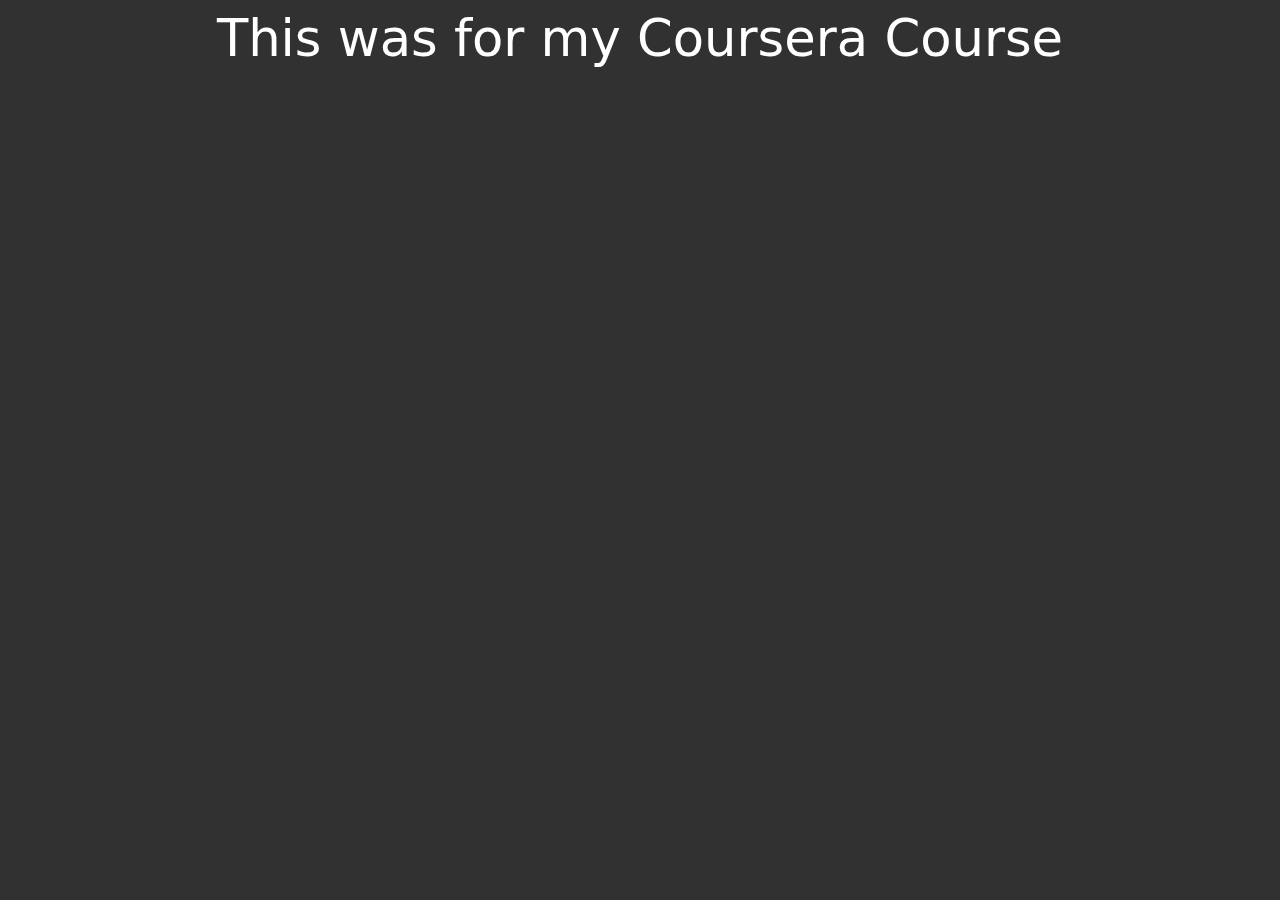
<file: index.html>
<!DOCTYPE html>
<html lang="en" >
<head>
  <meta charset="UTF-8">
  <title>SauceSeeker's site</title>
  <link rel="stylesheet" href="./style.css">

</head>
<body>
<html lang="en">
<head>
    <meta charset="UTF-8">
    <meta http-equiv="X-UA-Compatible" content="IE=edge">
    <meta name="viewport" content="width=device-width, initial-scale=1.0">
    <title>Coursera Course Stuff</title>
</head>
<body>
    This was for my Coursera Course
</body>
</html>
  <script  src="./script.js"></script>
</body>
</html>
</file>
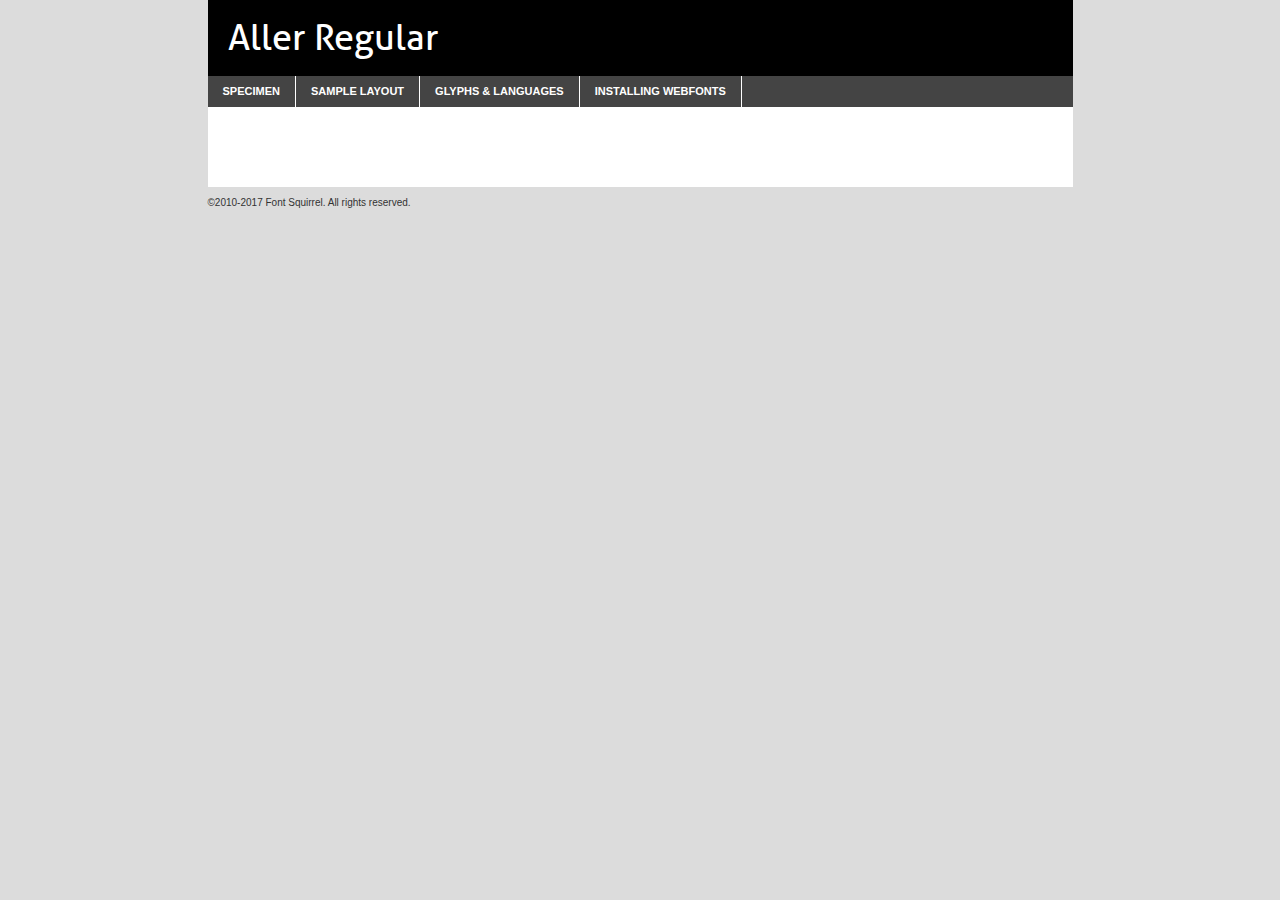
<file: webfontkit-20230609-155712/aller_rg-demo.html>
<!DOCTYPE html PUBLIC "-//W3C//DTD XHTML 1.0 Transitional//EN"
        "http://www.w3.org/TR/xhtml1/DTD/xhtml1-transitional.dtd">

<html xmlns="http://www.w3.org/1999/xhtml" xml:lang="en" lang="en">
<head>
    <meta http-equiv="Content-Type" content="text/html; charset=utf-8"/>
    <script src="http://ajax.googleapis.com/ajax/libs/jquery/1.7.2/jquery.min.js" type="text/javascript" charset="utf-8"></script>
    <script type="text/javascript">
		(function($) {
			$.fn.easyTabs = function(option) {
				var param = jQuery.extend({ fadeSpeed: 'fast', defaultContent: 1, activeClass: 'active' }, option);
				$(this).each(function() {
					var thisId = '#' + this.id;
					if ( param.defaultContent == '' )
					{
						param.defaultContent = 1;
					}
					if ( typeof param.defaultContent == 'number' )
					{
						var defaultTab = $(thisId + ' .tabs li:eq(' + (param.defaultContent - 1) + ') a').attr('href').substr(1);
					}
					else
					{
						var defaultTab = param.defaultContent;
					}
					$(thisId + ' .tabs li a').each(function() {
						var tabToHide = $(this).attr('href').substr(1);
						$('#' + tabToHide).addClass('easytabs-tab-content');
					});
					hideAll();
					changeContent(defaultTab);

					function hideAll() {$(thisId + ' .easytabs-tab-content').hide();}

					function changeContent(tabId)
					{
						hideAll();
						$(thisId + ' .tabs li').removeClass(param.activeClass);
						$(thisId + ' .tabs li a[href=#' + tabId + ']').closest('li').addClass(param.activeClass);
						if ( param.fadeSpeed != 'none' )
						{
							$(thisId + ' #' + tabId).fadeIn(param.fadeSpeed);
						}
						else
						{
							$(thisId + ' #' + tabId).show();
						}
					}

					$(thisId + ' .tabs li').click(function() {
						var tabId = $(this).find('a').attr('href').substr(1);
						changeContent(tabId);
						return false;
					});
				});
			}
		})(jQuery);
    </script>
    <link rel="stylesheet" href="specimen_files/specimen_stylesheet.css" type="text/css" charset="utf-8"/>
    <link rel="stylesheet" href="stylesheet.css" type="text/css" charset="utf-8"/>

    <style type="text/css">
        		body {
			font-family: 'allerregular';
        		}

            </style>

    <title>Aller Regular Specimen</title>


    <script type="text/javascript" charset="utf-8">
		$(document).ready(function() {
			$('#container').easyTabs({ defaultContent: 1 });
		});
    </script>
</head>

<body>
<div id="container">
    <div id="header">
		Aller Regular    </div>
    <ul class="tabs">
        <li><a href="#specimen">Specimen</a></li>
        <li><a href="#layout">Sample Layout</a></li>
		        <li><a href="#glyphs">Glyphs &amp; Languages</a></li>
        <li><a href="#installing">Installing Webfonts</a></li>

    </ul>

    <div id="main_content">


        <div id="specimen">

            <div class="section">
                <div class="grid12 firstcol">
                    <div class="huge">AaBb</div>
                </div>
            </div>

            <div class="section">
                <div class="glyph_range">A&#x200B;B&#x200b;C&#x200b;D&#x200b;E&#x200b;F&#x200b;G&#x200b;H&#x200b;I&#x200b;J&#x200b;K&#x200b;L&#x200b;M&#x200b;N&#x200b;O&#x200b;P&#x200b;Q&#x200b;R&#x200b;S&#x200b;T&#x200b;U&#x200b;V&#x200b;W&#x200b;X&#x200b;Y&#x200b;Z&#x200b;a&#x200b;b&#x200b;c&#x200b;d&#x200b;e&#x200b;f&#x200b;g&#x200b;h&#x200b;i&#x200b;j&#x200b;k&#x200b;l&#x200b;m&#x200b;n&#x200b;o&#x200b;p&#x200b;q&#x200b;r&#x200b;s&#x200b;t&#x200b;u&#x200b;v&#x200b;w&#x200b;x&#x200b;y&#x200b;z&#x200b;1&#x200b;2&#x200b;3&#x200b;4&#x200b;5&#x200b;6&#x200b;7&#x200b;8&#x200b;9&#x200b;0&#x200b;&amp;&#x200b;.&#x200b;,&#x200b;?&#x200b;!&#x200b;&#64;&#x200b;(&#x200b;)&#x200b;#&#x200b;$&#x200b;%&#x200b;*&#x200b;+&#x200b;-&#x200b;=&#x200b;:&#x200b;;</div>
            </div>
            <div class="section">
                <div class="grid12 firstcol">
                    <table class="sample_table">
                        <tr>
                            <td>10</td>
                            <td class="size10">abcdefghijklmnopqrstuvwxyzABCDEFGHIJKLMNOPQRSTUVWXYZ0123456789abcdefghijklmnopqrstuvwxyzABCDEFGHIJKLMNOPQRSTUVWXYZ0123456789abcdefghijklmnopqrstuvwxyzABCDEFGHIJKLMNOPQRSTUVWXYZ</td>
                        </tr>
                        <tr>
                            <td>11</td>
                            <td class="size11">abcdefghijklmnopqrstuvwxyzABCDEFGHIJKLMNOPQRSTUVWXYZ0123456789abcdefghijklmnopqrstuvwxyzABCDEFGHIJKLMNOPQRSTUVWXYZ0123456789abcdefghijklmnopqrstuvwxyzABCDEFGHIJKLMNOPQRSTUVWXYZ</td>
                        </tr>
                        <tr>
                            <td>12</td>
                            <td class="size12">abcdefghijklmnopqrstuvwxyzABCDEFGHIJKLMNOPQRSTUVWXYZ0123456789abcdefghijklmnopqrstuvwxyzABCDEFGHIJKLMNOPQRSTUVWXYZ0123456789abcdefghijklmnopqrstuvwxyzABCDEFGHIJKLMNOPQRSTUVWXYZ</td>
                        </tr>
                        <tr>
                            <td>13</td>
                            <td class="size13">abcdefghijklmnopqrstuvwxyzABCDEFGHIJKLMNOPQRSTUVWXYZ0123456789abcdefghijklmnopqrstuvwxyzABCDEFGHIJKLMNOPQRSTUVWXYZ0123456789abcdefghijklmnopqrstuvwxyzABCDEFGHIJKLMNOPQRSTUVWXYZ</td>
                        </tr>
                        <tr>
                            <td>14</td>
                            <td class="size14">abcdefghijklmnopqrstuvwxyzABCDEFGHIJKLMNOPQRSTUVWXYZ0123456789abcdefghijklmnopqrstuvwxyzABCDEFGHIJKLMNOPQRSTUVWXYZ0123456789abcdefghijklmnopqrstuvwxyzABCDEFGHIJKLMNOPQRSTUVWXYZ</td>
                        </tr>
                        <tr>
                            <td>16</td>
                            <td class="size16">abcdefghijklmnopqrstuvwxyzABCDEFGHIJKLMNOPQRSTUVWXYZ0123456789abcdefghijklmnopqrstuvwxyzABCDEFGHIJKLMNOPQRSTUVWXYZ</td>
                        </tr>
                        <tr>
                            <td>18</td>
                            <td class="size18">abcdefghijklmnopqrstuvwxyzABCDEFGHIJKLMNOPQRSTUVWXYZ0123456789abcdefghijklmnopqrstuvwxyzABCDEFGHIJKLMNOPQRSTUVWXYZ</td>
                        </tr>
                        <tr>
                            <td>20</td>
                            <td class="size20">abcdefghijklmnopqrstuvwxyzABCDEFGHIJKLMNOPQRSTUVWXYZ0123456789abcdefghijklmnopqrstuvwxyzABCDEFGHIJKLMNOPQRSTUVWXYZ</td>
                        </tr>
                        <tr>
                            <td>24</td>
                            <td class="size24">abcdefghijklmnopqrstuvwxyzABCDEFGHIJKLMNOPQRSTUVWXYZ0123456789abcdefghijklmnopqrstuvwxyzABCDEFGHIJKLMNOPQRSTUVWXYZ</td>
                        </tr>
                        <tr>
                            <td>30</td>
                            <td class="size30">abcdefghijklmnopqrstuvwxyzABCDEFGHIJKLMNOPQRSTUVWXYZ0123456789abcdefghijklmnopqrstuvwxyzABCDEFGHIJKLMNOPQRSTUVWXYZ</td>
                        </tr>
                        <tr>
                            <td>36</td>
                            <td class="size36">abcdefghijklmnopqrstuvwxyzABCDEFGHIJKLMNOPQRSTUVWXYZ0123456789abcdefghijklmnopqrstuvwxyzABCDEFGHIJKLMNOPQRSTUVWXYZ</td>
                        </tr>
                        <tr>
                            <td>48</td>
                            <td class="size48">abcdefghijklmnopqrstuvwxyzABCDEFGHIJKLMNOPQRSTUVWXYZ0123456789abcdefghijklmnopqrstuvwxyzABCDEFGHIJKLMNOPQRSTUVWXYZ</td>
                        </tr>
                        <tr>
                            <td>60</td>
                            <td class="size60">abcdefghijklmnopqrstuvwxyzABCDEFGHIJKLMNOPQRSTUVWXYZ0123456789abcdefghijklmnopqrstuvwxyzABCDEFGHIJKLMNOPQRSTUVWXYZ</td>
                        </tr>
                        <tr>
                            <td>72</td>
                            <td class="size72">abcdefghijklmnopqrstuvwxyzABCDEFGHIJKLMNOPQRSTUVWXYZ0123456789abcdefghijklmnopqrstuvwxyzABCDEFGHIJKLMNOPQRSTUVWXYZ</td>
                        </tr>
                        <tr>
                            <td>90</td>
                            <td class="size90">abcdefghijklmnopqrstuvwxyzABCDEFGHIJKLMNOPQRSTUVWXYZ0123456789abcdefghijklmnopqrstuvwxyzABCDEFGHIJKLMNOPQRSTUVWXYZ</td>
                        </tr>
                    </table>

                </div>

            </div>


            <div class="section" id="bodycomparison">


                <div id="xheight">
                    <div class="fontbody">&#x25FC;&#x25FC;&#x25FC;&#x25FC;&#x25FC;&#x25FC;&#x25FC;&#x25FC;&#x25FC;&#x25FC;&#x25FC;&#x25FC;&#x25FC;&#x25FC;&#x25FC;&#x25FC;&#x25FC;&#x25FC;&#x25FC;&#x25FC;&#x25FC;&#x25FC;&#x25FC;&#x25FC;&#x25FC;&#x25FC;&#x25FC;&#x25FC;&#x25FC;&#x25FC;&#x25FC;&#x25FC;&#x25FC;&#x25FC;&#x25FC;&#x25FC;&#x25FC;&#x25FC;&#x25FC;&#x25FC;&#x25FC;&#x25FC;&#x25FC;&#x25FC;&#x25FC;&#x25FC;&#x25FC;&#x25FC;&#x25FC;&#x25FC;&#x25FC;&#x25FC;&#x25FC;&#x25FC;&#x25FC;&#x25FC;&#x25FC;&#x25FC;&#x25FC;&#x25FC;&#x25FC;&#x25FC;&#x25FC;&#x25FC;&#x25FC;&#x25FC;&#x25FC;&#x25FC;&#x25FC;&#x25FC;&#x25FC;&#x25FC;&#x25FC;&#x25FC;&#x25FC;&#x25FC;&#x25FC;&#x25FC;&#x25FC;&#x25FC;&#x25FC;&#x25FC;&#x25FC;&#x25FC;&#x25FC;&#x25FC;&#x25FC;&#x25FC;&#x25FC;&#x25FC;&#x25FC;&#x25FC;&#x25FC;&#x25FC;&#x25FC;&#x25FC;&#x25FC;&#x25FC;&#x25FC;body</div>
                    <div class="arialbody">body</div>
                    <div class="verdanabody">body</div>
                    <div class="georgiabody">body</div>
                </div>
                <div class="fontbody" style="z-index:1">
                    body<span>Aller Regular</span>
                </div>
                <div class="arialbody" style="z-index:1">
                    body<span>Arial</span>
                </div>
                <div class="verdanabody" style="z-index:1">
                    body<span>Verdana</span>
                </div>
                <div class="georgiabody" style="z-index:1">
                    body<span>Georgia</span>
                </div>


            </div>


            <div class="section psample psample_row1" id="">

                <div class="grid2 firstcol">
                    <p class="size10"><span>10.</span>Aenean lacinia bibendum nulla sed consectetur. Fusce dapibus, tellus ac cursus commodo, tortor mauris condimentum nibh, ut fermentum massa justo sit amet risus. Nullam id dolor id nibh ultricies vehicula ut id elit. Cum sociis natoque penatibus et magnis dis parturient montes, nascetur ridiculus mus. Nulla vitae elit libero, a pharetra augue.</p>

                </div>
                <div class="grid3">
                    <p class="size11"><span>11.</span>Aenean lacinia bibendum nulla sed consectetur. Fusce dapibus, tellus ac cursus commodo, tortor mauris condimentum nibh, ut fermentum massa justo sit amet risus. Nullam id dolor id nibh ultricies vehicula ut id elit. Cum sociis natoque penatibus et magnis dis parturient montes, nascetur ridiculus mus. Nulla vitae elit libero, a pharetra augue.</p>

                </div>
                <div class="grid3">
                    <p class="size12"><span>12.</span>Aenean lacinia bibendum nulla sed consectetur. Fusce dapibus, tellus ac cursus commodo, tortor mauris condimentum nibh, ut fermentum massa justo sit amet risus. Nullam id dolor id nibh ultricies vehicula ut id elit. Cum sociis natoque penatibus et magnis dis parturient montes, nascetur ridiculus mus. Nulla vitae elit libero, a pharetra augue.</p>

                </div>
                <div class="grid4">
                    <p class="size13"><span>13.</span>Aenean lacinia bibendum nulla sed consectetur. Fusce dapibus, tellus ac cursus commodo, tortor mauris condimentum nibh, ut fermentum massa justo sit amet risus. Nullam id dolor id nibh ultricies vehicula ut id elit. Cum sociis natoque penatibus et magnis dis parturient montes, nascetur ridiculus mus. Nulla vitae elit libero, a pharetra augue.</p>

                </div>
                <div class="white_blend"></div>

            </div>
            <div class="section psample psample_row2" id="">
                <div class="grid3 firstcol">
                    <p class="size14"><span>14.</span>Aenean lacinia bibendum nulla sed consectetur. Fusce dapibus, tellus ac cursus commodo, tortor mauris condimentum nibh, ut fermentum massa justo sit amet risus. Nullam id dolor id nibh ultricies vehicula ut id elit. Cum sociis natoque penatibus et magnis dis parturient montes, nascetur ridiculus mus. Nulla vitae elit libero, a pharetra augue.</p>

                </div>
                <div class="grid4">
                    <p class="size16"><span>16.</span>Aenean lacinia bibendum nulla sed consectetur. Fusce dapibus, tellus ac cursus commodo, tortor mauris condimentum nibh, ut fermentum massa justo sit amet risus. Nullam id dolor id nibh ultricies vehicula ut id elit. Cum sociis natoque penatibus et magnis dis parturient montes, nascetur ridiculus mus. Nulla vitae elit libero, a pharetra augue.</p>

                </div>
                <div class="grid5">
                    <p class="size18"><span>18.</span>Aenean lacinia bibendum nulla sed consectetur. Fusce dapibus, tellus ac cursus commodo, tortor mauris condimentum nibh, ut fermentum massa justo sit amet risus. Nullam id dolor id nibh ultricies vehicula ut id elit. Cum sociis natoque penatibus et magnis dis parturient montes, nascetur ridiculus mus. Nulla vitae elit libero, a pharetra augue.</p>

                </div>

                <div class="white_blend"></div>

            </div>

            <div class="section psample psample_row3" id="">
                <div class="grid5 firstcol">
                    <p class="size20"><span>20.</span>Aenean lacinia bibendum nulla sed consectetur. Fusce dapibus, tellus ac cursus commodo, tortor mauris condimentum nibh, ut fermentum massa justo sit amet risus. Nullam id dolor id nibh ultricies vehicula ut id elit. Cum sociis natoque penatibus et magnis dis parturient montes, nascetur ridiculus mus. Nulla vitae elit libero, a pharetra augue.</p>
                </div>
                <div class="grid7">
                    <p class="size24"><span>24.</span>Aenean lacinia bibendum nulla sed consectetur. Fusce dapibus, tellus ac cursus commodo, tortor mauris condimentum nibh, ut fermentum massa justo sit amet risus. Nullam id dolor id nibh ultricies vehicula ut id elit. Cum sociis natoque penatibus et magnis dis parturient montes, nascetur ridiculus mus. Nulla vitae elit libero, a pharetra augue.</p>
                </div>

                <div class="white_blend"></div>

            </div>

            <div class="section psample psample_row4" id="">
                <div class="grid12 firstcol">
                    <p class="size30"><span>30.</span>Aenean lacinia bibendum nulla sed consectetur. Fusce dapibus, tellus ac cursus commodo, tortor mauris condimentum nibh, ut fermentum massa justo sit amet risus. Nullam id dolor id nibh ultricies vehicula ut id elit. Cum sociis natoque penatibus et magnis dis parturient montes, nascetur ridiculus mus. Nulla vitae elit libero, a pharetra augue.</p>
                </div>
                <div class="white_blend"></div>

            </div>


            <div class="section psample psample_row1 fullreverse">
                <div class="grid2 firstcol">
                    <p class="size10"><span>10.</span>Aenean lacinia bibendum nulla sed consectetur. Fusce dapibus, tellus ac cursus commodo, tortor mauris condimentum nibh, ut fermentum massa justo sit amet risus. Nullam id dolor id nibh ultricies vehicula ut id elit. Cum sociis natoque penatibus et magnis dis parturient montes, nascetur ridiculus mus. Nulla vitae elit libero, a pharetra augue.</p>

                </div>
                <div class="grid3">
                    <p class="size11"><span>11.</span>Aenean lacinia bibendum nulla sed consectetur. Fusce dapibus, tellus ac cursus commodo, tortor mauris condimentum nibh, ut fermentum massa justo sit amet risus. Nullam id dolor id nibh ultricies vehicula ut id elit. Cum sociis natoque penatibus et magnis dis parturient montes, nascetur ridiculus mus. Nulla vitae elit libero, a pharetra augue.</p>

                </div>
                <div class="grid3">
                    <p class="size12"><span>12.</span>Aenean lacinia bibendum nulla sed consectetur. Fusce dapibus, tellus ac cursus commodo, tortor mauris condimentum nibh, ut fermentum massa justo sit amet risus. Nullam id dolor id nibh ultricies vehicula ut id elit. Cum sociis natoque penatibus et magnis dis parturient montes, nascetur ridiculus mus. Nulla vitae elit libero, a pharetra augue.</p>

                </div>
                <div class="grid4">
                    <p class="size13"><span>13.</span>Aenean lacinia bibendum nulla sed consectetur. Fusce dapibus, tellus ac cursus commodo, tortor mauris condimentum nibh, ut fermentum massa justo sit amet risus. Nullam id dolor id nibh ultricies vehicula ut id elit. Cum sociis natoque penatibus et magnis dis parturient montes, nascetur ridiculus mus. Nulla vitae elit libero, a pharetra augue.</p>

                </div>
                <div class="black_blend"></div>

            </div>

            <div class="section psample psample_row2 fullreverse">
                <div class="grid3 firstcol">
                    <p class="size14"><span>14.</span>Aenean lacinia bibendum nulla sed consectetur. Fusce dapibus, tellus ac cursus commodo, tortor mauris condimentum nibh, ut fermentum massa justo sit amet risus. Nullam id dolor id nibh ultricies vehicula ut id elit. Cum sociis natoque penatibus et magnis dis parturient montes, nascetur ridiculus mus. Nulla vitae elit libero, a pharetra augue.</p>

                </div>
                <div class="grid4">
                    <p class="size16"><span>16.</span>Aenean lacinia bibendum nulla sed consectetur. Fusce dapibus, tellus ac cursus commodo, tortor mauris condimentum nibh, ut fermentum massa justo sit amet risus. Nullam id dolor id nibh ultricies vehicula ut id elit. Cum sociis natoque penatibus et magnis dis parturient montes, nascetur ridiculus mus. Nulla vitae elit libero, a pharetra augue.</p>

                </div>
                <div class="grid5">
                    <p class="size18"><span>18.</span>Aenean lacinia bibendum nulla sed consectetur. Fusce dapibus, tellus ac cursus commodo, tortor mauris condimentum nibh, ut fermentum massa justo sit amet risus. Nullam id dolor id nibh ultricies vehicula ut id elit. Cum sociis natoque penatibus et magnis dis parturient montes, nascetur ridiculus mus. Nulla vitae elit libero, a pharetra augue.</p>

                </div>
                <div class="black_blend"></div>

            </div>

            <div class="section psample fullreverse psample_row3" id="">
                <div class="grid5 firstcol">
                    <p class="size20"><span>20.</span>Aenean lacinia bibendum nulla sed consectetur. Fusce dapibus, tellus ac cursus commodo, tortor mauris condimentum nibh, ut fermentum massa justo sit amet risus. Nullam id dolor id nibh ultricies vehicula ut id elit. Cum sociis natoque penatibus et magnis dis parturient montes, nascetur ridiculus mus. Nulla vitae elit libero, a pharetra augue.</p>
                </div>
                <div class="grid7">
                    <p class="size24"><span>24.</span>Aenean lacinia bibendum nulla sed consectetur. Fusce dapibus, tellus ac cursus commodo, tortor mauris condimentum nibh, ut fermentum massa justo sit amet risus. Nullam id dolor id nibh ultricies vehicula ut id elit. Cum sociis natoque penatibus et magnis dis parturient montes, nascetur ridiculus mus. Nulla vitae elit libero, a pharetra augue.</p>
                </div>

                <div class="black_blend"></div>

            </div>

            <div class="section psample fullreverse psample_row4" id="" style="border-bottom: 20px #000 solid;">
                <div class="grid12 firstcol">
                    <p class="size30"><span>30.</span>Aenean lacinia bibendum nulla sed consectetur. Fusce dapibus, tellus ac cursus commodo, tortor mauris condimentum nibh, ut fermentum massa justo sit amet risus. Nullam id dolor id nibh ultricies vehicula ut id elit. Cum sociis natoque penatibus et magnis dis parturient montes, nascetur ridiculus mus. Nulla vitae elit libero, a pharetra augue.</p>
                </div>
                <div class="black_blend"></div>

            </div>


        </div>

        <div id="layout">

            <div class="section">

                <div class="grid12 firstcol">
                    <h1>Lorem Ipsum Dolor</h1>
                    <h2>Etiam porta sem malesuada magna mollis euismod</h2>

                    <p class="byline">By <a href="#link">Aenean Lacinia</a></p>
                </div>
            </div>
            <div class="section">
                <div class="grid8 firstcol">
                    <p class="large">Donec sed odio dui. Morbi leo risus, porta ac consectetur ac, vestibulum at eros. Fusce dapibus, tellus ac cursus commodo, tortor mauris condimentum nibh, ut fermentum massa justo sit amet risus. </p>


                    <h3>Pellentesque ornare sem</h3>

                    <p>Maecenas sed diam eget risus varius blandit sit amet non magna. Maecenas faucibus mollis interdum. Donec ullamcorper nulla non metus auctor fringilla. Nullam id dolor id nibh ultricies vehicula ut id elit. Nullam id dolor id nibh ultricies vehicula ut id elit. </p>

                    <p>Aenean eu leo quam. Pellentesque ornare sem lacinia quam venenatis vestibulum. Lorem ipsum dolor sit amet, consectetur adipiscing elit. Cum sociis natoque penatibus et magnis dis parturient montes, nascetur ridiculus mus. </p>

                    <p>Nulla vitae elit libero, a pharetra augue. Praesent commodo cursus magna, vel scelerisque nisl consectetur et. Aenean lacinia bibendum nulla sed consectetur. </p>

                    <p>Nullam quis risus eget urna mollis ornare vel eu leo. Nullam quis risus eget urna mollis ornare vel eu leo. Maecenas sed diam eget risus varius blandit sit amet non magna. Donec ullamcorper nulla non metus auctor fringilla. </p>

                    <h3>Cras mattis consectetur</h3>

                    <p>Aenean eu leo quam. Pellentesque ornare sem lacinia quam venenatis vestibulum. Aenean lacinia bibendum nulla sed consectetur. Integer posuere erat a ante venenatis dapibus posuere velit aliquet. Cras mattis consectetur purus sit amet fermentum. </p>

                    <p>Nullam id dolor id nibh ultricies vehicula ut id elit. Nullam quis risus eget urna mollis ornare vel eu leo. Cras mattis consectetur purus sit amet fermentum.</p>
                </div>

                <div class="grid4 sidebar">

                    <div class="box reverse">
                        <p class="last">Nullam quis risus eget urna mollis ornare vel eu leo. Donec ullamcorper nulla non metus auctor fringilla. Cras mattis consectetur purus sit amet fermentum. Sed posuere consectetur est at lobortis. Lorem ipsum dolor sit amet, consectetur adipiscing elit. </p>
                    </div>

                    <p class="caption">Maecenas sed diam eget risus varius.</p>

                    <p>Vestibulum id ligula porta felis euismod semper. Integer posuere erat a ante venenatis dapibus posuere velit aliquet. Vestibulum id ligula porta felis euismod semper. Sed posuere consectetur est at lobortis. Maecenas sed diam eget risus varius blandit sit amet non magna. Fusce dapibus, tellus ac cursus commodo, tortor mauris condimentum nibh, ut fermentum massa justo sit amet risus. </p>


                    <p>Duis mollis, est non commodo luctus, nisi erat porttitor ligula, eget lacinia odio sem nec elit. Aenean lacinia bibendum nulla sed consectetur. Vivamus sagittis lacus vel augue laoreet rutrum faucibus dolor auctor. Aenean lacinia bibendum nulla sed consectetur. Nullam quis risus eget urna mollis ornare vel eu leo. </p>

                    <p>Praesent commodo cursus magna, vel scelerisque nisl consectetur et. Donec ullamcorper nulla non metus auctor fringilla. Maecenas faucibus mollis interdum. Fusce dapibus, tellus ac cursus commodo, tortor mauris condimentum nibh, ut fermentum massa justo sit amet risus. </p>

                </div>
            </div>

        </div>


		

        <div id="glyphs">
            <div class="section">
                <div class="grid12 firstcol">

                    <h1>Language Support</h1>
                    <p>The subset of Aller Regular in this kit supports the following languages:<br/>

						Albanian, Basque, Breton, Chamorro, Danish, Dutch, English, Faroese, Finnish, French, Frisian, Galician, German, Icelandic, Italian, Malagasy, Norwegian, Portuguese, Spanish, Alsatian, Aragonese, Arapaho, Arrernte, Asturian, Aymara, Bislama, Cebuano, Corsican, Fijian, French_creole, Genoese, Gilbertese, Greenlandic, Haitian_creole, Hiligaynon, Hmong, Hopi, Ibanag, Iloko_ilokano, Indonesian, Interglossa_glosa, Interlingua, Irish_gaelic, Jerriais, Lojban, Lombard, Luxembourgeois, Manx, Mohawk, Norfolk_pitcairnese, Occitan, Oromo, Pangasinan, Papiamento, Piedmontese, Potawatomi, Rhaeto-romance, Romansh, Rotokas, Sami_lule, Samoan, Sardinian, Scots_gaelic, Seychelles_creole, Shona, Sicilian, Somali, Southern_ndebele, Swahili, Swati_swazi, Tagalog_filipino_pilipino, Tetum, Tok_pisin, Uyghur_latinized, Volapuk, Walloon, Warlpiri, Xhosa, Yapese, Zulu, Latinbasic, Ubasic, Demo                    </p>
                    <h1>Glyph Chart</h1>
                    <p>The subset of Aller Regular in this kit includes all the glyphs listed below. Unicode entities are included above each glyph to help you insert individual characters into your layout.</p>
                    <div id="glyph_chart">

																				                                <div><p>&amp;#13;</p>&#13;</div>
																				                                <div><p>&amp;#32;</p>&#32;</div>
																				                                <div><p>&amp;#33;</p>&#33;</div>
																				                                <div><p>&amp;#34;</p>&#34;</div>
																				                                <div><p>&amp;#35;</p>&#35;</div>
																				                                <div><p>&amp;#36;</p>&#36;</div>
																				                                <div><p>&amp;#37;</p>&#37;</div>
																				                                <div><p>&amp;#38;</p>&#38;</div>
																				                                <div><p>&amp;#39;</p>&#39;</div>
																				                                <div><p>&amp;#40;</p>&#40;</div>
																				                                <div><p>&amp;#41;</p>&#41;</div>
																				                                <div><p>&amp;#42;</p>&#42;</div>
																				                                <div><p>&amp;#43;</p>&#43;</div>
																				                                <div><p>&amp;#44;</p>&#44;</div>
																				                                <div><p>&amp;#45;</p>&#45;</div>
																				                                <div><p>&amp;#46;</p>&#46;</div>
																				                                <div><p>&amp;#47;</p>&#47;</div>
																				                                <div><p>&amp;#48;</p>&#48;</div>
																				                                <div><p>&amp;#49;</p>&#49;</div>
																				                                <div><p>&amp;#50;</p>&#50;</div>
																				                                <div><p>&amp;#51;</p>&#51;</div>
																				                                <div><p>&amp;#52;</p>&#52;</div>
																				                                <div><p>&amp;#53;</p>&#53;</div>
																				                                <div><p>&amp;#54;</p>&#54;</div>
																				                                <div><p>&amp;#55;</p>&#55;</div>
																				                                <div><p>&amp;#56;</p>&#56;</div>
																				                                <div><p>&amp;#57;</p>&#57;</div>
																				                                <div><p>&amp;#58;</p>&#58;</div>
																				                                <div><p>&amp;#59;</p>&#59;</div>
																				                                <div><p>&amp;#60;</p>&#60;</div>
																				                                <div><p>&amp;#61;</p>&#61;</div>
																				                                <div><p>&amp;#62;</p>&#62;</div>
																				                                <div><p>&amp;#63;</p>&#63;</div>
																				                                <div><p>&amp;#64;</p>&#64;</div>
																				                                <div><p>&amp;#65;</p>&#65;</div>
																				                                <div><p>&amp;#66;</p>&#66;</div>
																				                                <div><p>&amp;#67;</p>&#67;</div>
																				                                <div><p>&amp;#68;</p>&#68;</div>
																				                                <div><p>&amp;#69;</p>&#69;</div>
																				                                <div><p>&amp;#70;</p>&#70;</div>
																				                                <div><p>&amp;#71;</p>&#71;</div>
																				                                <div><p>&amp;#72;</p>&#72;</div>
																				                                <div><p>&amp;#73;</p>&#73;</div>
																				                                <div><p>&amp;#74;</p>&#74;</div>
																				                                <div><p>&amp;#75;</p>&#75;</div>
																				                                <div><p>&amp;#76;</p>&#76;</div>
																				                                <div><p>&amp;#77;</p>&#77;</div>
																				                                <div><p>&amp;#78;</p>&#78;</div>
																				                                <div><p>&amp;#79;</p>&#79;</div>
																				                                <div><p>&amp;#80;</p>&#80;</div>
																				                                <div><p>&amp;#81;</p>&#81;</div>
																				                                <div><p>&amp;#82;</p>&#82;</div>
																				                                <div><p>&amp;#83;</p>&#83;</div>
																				                                <div><p>&amp;#84;</p>&#84;</div>
																				                                <div><p>&amp;#85;</p>&#85;</div>
																				                                <div><p>&amp;#86;</p>&#86;</div>
																				                                <div><p>&amp;#87;</p>&#87;</div>
																				                                <div><p>&amp;#88;</p>&#88;</div>
																				                                <div><p>&amp;#89;</p>&#89;</div>
																				                                <div><p>&amp;#90;</p>&#90;</div>
																				                                <div><p>&amp;#91;</p>&#91;</div>
																				                                <div><p>&amp;#92;</p>&#92;</div>
																				                                <div><p>&amp;#93;</p>&#93;</div>
																				                                <div><p>&amp;#94;</p>&#94;</div>
																				                                <div><p>&amp;#95;</p>&#95;</div>
																				                                <div><p>&amp;#96;</p>&#96;</div>
																				                                <div><p>&amp;#97;</p>&#97;</div>
																				                                <div><p>&amp;#98;</p>&#98;</div>
																				                                <div><p>&amp;#99;</p>&#99;</div>
																				                                <div><p>&amp;#100;</p>&#100;</div>
																				                                <div><p>&amp;#101;</p>&#101;</div>
																				                                <div><p>&amp;#102;</p>&#102;</div>
																				                                <div><p>&amp;#103;</p>&#103;</div>
																				                                <div><p>&amp;#104;</p>&#104;</div>
																				                                <div><p>&amp;#105;</p>&#105;</div>
																				                                <div><p>&amp;#106;</p>&#106;</div>
																				                                <div><p>&amp;#107;</p>&#107;</div>
																				                                <div><p>&amp;#108;</p>&#108;</div>
																				                                <div><p>&amp;#109;</p>&#109;</div>
																				                                <div><p>&amp;#110;</p>&#110;</div>
																				                                <div><p>&amp;#111;</p>&#111;</div>
																				                                <div><p>&amp;#112;</p>&#112;</div>
																				                                <div><p>&amp;#113;</p>&#113;</div>
																				                                <div><p>&amp;#114;</p>&#114;</div>
																				                                <div><p>&amp;#115;</p>&#115;</div>
																				                                <div><p>&amp;#116;</p>&#116;</div>
																				                                <div><p>&amp;#117;</p>&#117;</div>
																				                                <div><p>&amp;#118;</p>&#118;</div>
																				                                <div><p>&amp;#119;</p>&#119;</div>
																				                                <div><p>&amp;#120;</p>&#120;</div>
																				                                <div><p>&amp;#121;</p>&#121;</div>
																				                                <div><p>&amp;#122;</p>&#122;</div>
																				                                <div><p>&amp;#123;</p>&#123;</div>
																				                                <div><p>&amp;#124;</p>&#124;</div>
																				                                <div><p>&amp;#125;</p>&#125;</div>
																				                                <div><p>&amp;#126;</p>&#126;</div>
																				                                <div><p>&amp;#160;</p>&#160;</div>
																				                                <div><p>&amp;#161;</p>&#161;</div>
																				                                <div><p>&amp;#162;</p>&#162;</div>
																				                                <div><p>&amp;#163;</p>&#163;</div>
																				                                <div><p>&amp;#164;</p>&#164;</div>
																				                                <div><p>&amp;#165;</p>&#165;</div>
																				                                <div><p>&amp;#166;</p>&#166;</div>
																				                                <div><p>&amp;#167;</p>&#167;</div>
																				                                <div><p>&amp;#168;</p>&#168;</div>
																				                                <div><p>&amp;#169;</p>&#169;</div>
																				                                <div><p>&amp;#170;</p>&#170;</div>
																				                                <div><p>&amp;#171;</p>&#171;</div>
																				                                <div><p>&amp;#172;</p>&#172;</div>
																				                                <div><p>&amp;#173;</p>&#173;</div>
																				                                <div><p>&amp;#174;</p>&#174;</div>
																				                                <div><p>&amp;#175;</p>&#175;</div>
																				                                <div><p>&amp;#176;</p>&#176;</div>
																				                                <div><p>&amp;#177;</p>&#177;</div>
																				                                <div><p>&amp;#178;</p>&#178;</div>
																				                                <div><p>&amp;#179;</p>&#179;</div>
																				                                <div><p>&amp;#180;</p>&#180;</div>
																				                                <div><p>&amp;#181;</p>&#181;</div>
																				                                <div><p>&amp;#182;</p>&#182;</div>
																				                                <div><p>&amp;#183;</p>&#183;</div>
																				                                <div><p>&amp;#184;</p>&#184;</div>
																				                                <div><p>&amp;#185;</p>&#185;</div>
																				                                <div><p>&amp;#186;</p>&#186;</div>
																				                                <div><p>&amp;#187;</p>&#187;</div>
																				                                <div><p>&amp;#188;</p>&#188;</div>
																				                                <div><p>&amp;#189;</p>&#189;</div>
																				                                <div><p>&amp;#190;</p>&#190;</div>
																				                                <div><p>&amp;#191;</p>&#191;</div>
																				                                <div><p>&amp;#192;</p>&#192;</div>
																				                                <div><p>&amp;#193;</p>&#193;</div>
																				                                <div><p>&amp;#194;</p>&#194;</div>
																				                                <div><p>&amp;#195;</p>&#195;</div>
																				                                <div><p>&amp;#196;</p>&#196;</div>
																				                                <div><p>&amp;#197;</p>&#197;</div>
																				                                <div><p>&amp;#198;</p>&#198;</div>
																				                                <div><p>&amp;#199;</p>&#199;</div>
																				                                <div><p>&amp;#200;</p>&#200;</div>
																				                                <div><p>&amp;#201;</p>&#201;</div>
																				                                <div><p>&amp;#202;</p>&#202;</div>
																				                                <div><p>&amp;#203;</p>&#203;</div>
																				                                <div><p>&amp;#204;</p>&#204;</div>
																				                                <div><p>&amp;#205;</p>&#205;</div>
																				                                <div><p>&amp;#206;</p>&#206;</div>
																				                                <div><p>&amp;#207;</p>&#207;</div>
																				                                <div><p>&amp;#208;</p>&#208;</div>
																				                                <div><p>&amp;#209;</p>&#209;</div>
																				                                <div><p>&amp;#210;</p>&#210;</div>
																				                                <div><p>&amp;#211;</p>&#211;</div>
																				                                <div><p>&amp;#212;</p>&#212;</div>
																				                                <div><p>&amp;#213;</p>&#213;</div>
																				                                <div><p>&amp;#214;</p>&#214;</div>
																				                                <div><p>&amp;#215;</p>&#215;</div>
																				                                <div><p>&amp;#216;</p>&#216;</div>
																				                                <div><p>&amp;#217;</p>&#217;</div>
																				                                <div><p>&amp;#218;</p>&#218;</div>
																				                                <div><p>&amp;#219;</p>&#219;</div>
																				                                <div><p>&amp;#220;</p>&#220;</div>
																				                                <div><p>&amp;#221;</p>&#221;</div>
																				                                <div><p>&amp;#222;</p>&#222;</div>
																				                                <div><p>&amp;#223;</p>&#223;</div>
																				                                <div><p>&amp;#224;</p>&#224;</div>
																				                                <div><p>&amp;#225;</p>&#225;</div>
																				                                <div><p>&amp;#226;</p>&#226;</div>
																				                                <div><p>&amp;#227;</p>&#227;</div>
																				                                <div><p>&amp;#228;</p>&#228;</div>
																				                                <div><p>&amp;#229;</p>&#229;</div>
																				                                <div><p>&amp;#230;</p>&#230;</div>
																				                                <div><p>&amp;#231;</p>&#231;</div>
																				                                <div><p>&amp;#232;</p>&#232;</div>
																				                                <div><p>&amp;#233;</p>&#233;</div>
																				                                <div><p>&amp;#234;</p>&#234;</div>
																				                                <div><p>&amp;#235;</p>&#235;</div>
																				                                <div><p>&amp;#236;</p>&#236;</div>
																				                                <div><p>&amp;#237;</p>&#237;</div>
																				                                <div><p>&amp;#238;</p>&#238;</div>
																				                                <div><p>&amp;#239;</p>&#239;</div>
																				                                <div><p>&amp;#240;</p>&#240;</div>
																				                                <div><p>&amp;#241;</p>&#241;</div>
																				                                <div><p>&amp;#242;</p>&#242;</div>
																				                                <div><p>&amp;#243;</p>&#243;</div>
																				                                <div><p>&amp;#244;</p>&#244;</div>
																				                                <div><p>&amp;#245;</p>&#245;</div>
																				                                <div><p>&amp;#246;</p>&#246;</div>
																				                                <div><p>&amp;#247;</p>&#247;</div>
																				                                <div><p>&amp;#248;</p>&#248;</div>
																				                                <div><p>&amp;#249;</p>&#249;</div>
																				                                <div><p>&amp;#250;</p>&#250;</div>
																				                                <div><p>&amp;#251;</p>&#251;</div>
																				                                <div><p>&amp;#252;</p>&#252;</div>
																				                                <div><p>&amp;#253;</p>&#253;</div>
																				                                <div><p>&amp;#254;</p>&#254;</div>
																				                                <div><p>&amp;#255;</p>&#255;</div>
																				                                <div><p>&amp;#338;</p>&#338;</div>
																				                                <div><p>&amp;#339;</p>&#339;</div>
																				                                <div><p>&amp;#376;</p>&#376;</div>
																				                                <div><p>&amp;#710;</p>&#710;</div>
																				                                <div><p>&amp;#732;</p>&#732;</div>
																				                                <div><p>&amp;#8192;</p>&#8192;</div>
																				                                <div><p>&amp;#8193;</p>&#8193;</div>
																				                                <div><p>&amp;#8194;</p>&#8194;</div>
																				                                <div><p>&amp;#8195;</p>&#8195;</div>
																				                                <div><p>&amp;#8196;</p>&#8196;</div>
																				                                <div><p>&amp;#8197;</p>&#8197;</div>
																				                                <div><p>&amp;#8198;</p>&#8198;</div>
																				                                <div><p>&amp;#8199;</p>&#8199;</div>
																				                                <div><p>&amp;#8200;</p>&#8200;</div>
																				                                <div><p>&amp;#8201;</p>&#8201;</div>
																				                                <div><p>&amp;#8202;</p>&#8202;</div>
																				                                <div><p>&amp;#8208;</p>&#8208;</div>
																				                                <div><p>&amp;#8209;</p>&#8209;</div>
																				                                <div><p>&amp;#8210;</p>&#8210;</div>
																				                                <div><p>&amp;#8211;</p>&#8211;</div>
																				                                <div><p>&amp;#8212;</p>&#8212;</div>
																				                                <div><p>&amp;#8216;</p>&#8216;</div>
																				                                <div><p>&amp;#8217;</p>&#8217;</div>
																				                                <div><p>&amp;#8218;</p>&#8218;</div>
																				                                <div><p>&amp;#8220;</p>&#8220;</div>
																				                                <div><p>&amp;#8221;</p>&#8221;</div>
																				                                <div><p>&amp;#8222;</p>&#8222;</div>
																				                                <div><p>&amp;#8226;</p>&#8226;</div>
																				                                <div><p>&amp;#8230;</p>&#8230;</div>
																				                                <div><p>&amp;#8239;</p>&#8239;</div>
																				                                <div><p>&amp;#8249;</p>&#8249;</div>
																				                                <div><p>&amp;#8250;</p>&#8250;</div>
																				                                <div><p>&amp;#8287;</p>&#8287;</div>
																				                                <div><p>&amp;#8364;</p>&#8364;</div>
																				                                <div><p>&amp;#8482;</p>&#8482;</div>
																				                                <div><p>&amp;#9724;</p>&#9724;</div>
																				                                <div><p>&amp;#64257;</p>&#64257;</div>
																				                                <div><p>&amp;#64258;</p>&#64258;</div>
																				                                <div><p>&amp;#64259;</p>&#64259;</div>
																				                                <div><p>&amp;#64260;</p>&#64260;</div>
																																													                    </div>
                </div>


            </div>
        </div>


        <div id="specs">

        </div>

        <div id="installing">
            <div class="section">
                <div class="grid7 firstcol">
                    <h1>Installing Webfonts</h1>

                    <p>Webfonts are supported by all major browser platforms but not all in the same way. There are currently four different font formats that must be included in order to target all browsers. This includes TTF, WOFF, EOT and SVG.</p>

                    <h2>1. Upload your webfonts</h2>
                    <p>You must upload your webfont kit to your website. They should be in or near the same directory as your CSS files.</p>

                    <h2>2. Include the webfont stylesheet</h2>
                    <p>A special CSS @font-face declaration helps the various browsers select the appropriate font it needs without causing you a bunch of headaches. Learn more about this syntax by reading the <a href="https://www.fontspring.com/blog/further-hardening-of-the-bulletproof-syntax">Fontspring blog post</a> about it. The code for it is as follows:</p>


                    <code>
                        @font-face{
                        font-family: 'MyWebFont';
                        src: url('WebFont.eot');
                        src: url('WebFont.eot?#iefix') format('embedded-opentype'),
                        url('WebFont.woff') format('woff'),
                        url('WebFont.ttf') format('truetype'),
                        url('WebFont.svg#webfont') format('svg');
                        }
                    </code>

                    <p>We've already gone ahead and generated the code for you. All you have to do is link to the stylesheet in your HTML, like this:</p>
                    <code>&lt;link rel=&quot;stylesheet&quot; href=&quot;stylesheet.css&quot; type=&quot;text/css&quot; charset=&quot;utf-8&quot; /&gt;</code>

                    <h2>3. Modify your own stylesheet</h2>
                    <p>To take advantage of your new fonts, you must tell your stylesheet to use them. Look at the original @font-face declaration above and find the property called "font-family." The name linked there will be what you use to reference the font. Prepend that webfont name to the font stack in the "font-family" property, inside the selector you want to change. For example:</p>
                    <code>p { font-family: 'WebFont', Arial, sans-serif; }</code>

                    <h2>4. Test</h2>
                    <p>Getting webfonts to work cross-browser <em>can</em> be tricky. Use the information in the sidebar to help you if you find that fonts aren't loading in a particular browser.</p>
                </div>

                <div class="grid5 sidebar">
                    <div class="box">
                        <h2>Troubleshooting<br/>Font-Face Problems</h2>
                        <p>Having trouble getting your webfonts to load in your new website? Here are some tips to sort out what might be the problem.</p>

                        <h3>Fonts not showing in any browser</h3>

                        <p>This sounds like you need to work on the plumbing. You either did not upload the fonts to the correct directory, or you did not link the fonts properly in the CSS. If you've confirmed that all this is correct and you still have a problem, take a look at your .htaccess file and see if requests are getting intercepted.</p>

                        <h3>Fonts not loading in iPhone or iPad</h3>

                        <p>The most common problem here is that you are serving the fonts from an IIS server. IIS refuses to serve files that have unknown MIME types. If that is the case, you must set the MIME type for SVG to "image/svg+xml" in the server settings. Follow these instructions from Microsoft if you need help.</p>

                        <h3>Fonts not loading in Firefox</h3>

                        <p>The primary reason for this failure? You are still using a version Firefox older than 3.5. So upgrade already! If that isn't it, then you are very likely serving fonts from a different domain. Firefox requires that all font assets be served from the same domain. Lastly it is possible that you need to add WOFF to your list of MIME types (if you are serving via IIS.)</p>

                        <h3>Fonts not loading in IE</h3>

                        <p>Are you looking at Internet Explorer on an actual Windows machine or are you cheating by using a service like Adobe BrowserLab? Many of these screenshot services do not render @font-face for IE. Best to test it on a real machine.</p>

                        <h3>Fonts not loading in IE9</h3>

                        <p>IE9, like Firefox, requires that fonts be served from the same domain as the website. Make sure that is the case.</p>
                    </div>
                </div>
            </div>

        </div>

    </div>
    <div id="footer">
        <p>&copy;2010-2017 Font Squirrel. All rights reserved.</p>
    </div>
</div>
</body>
</html>
</file>
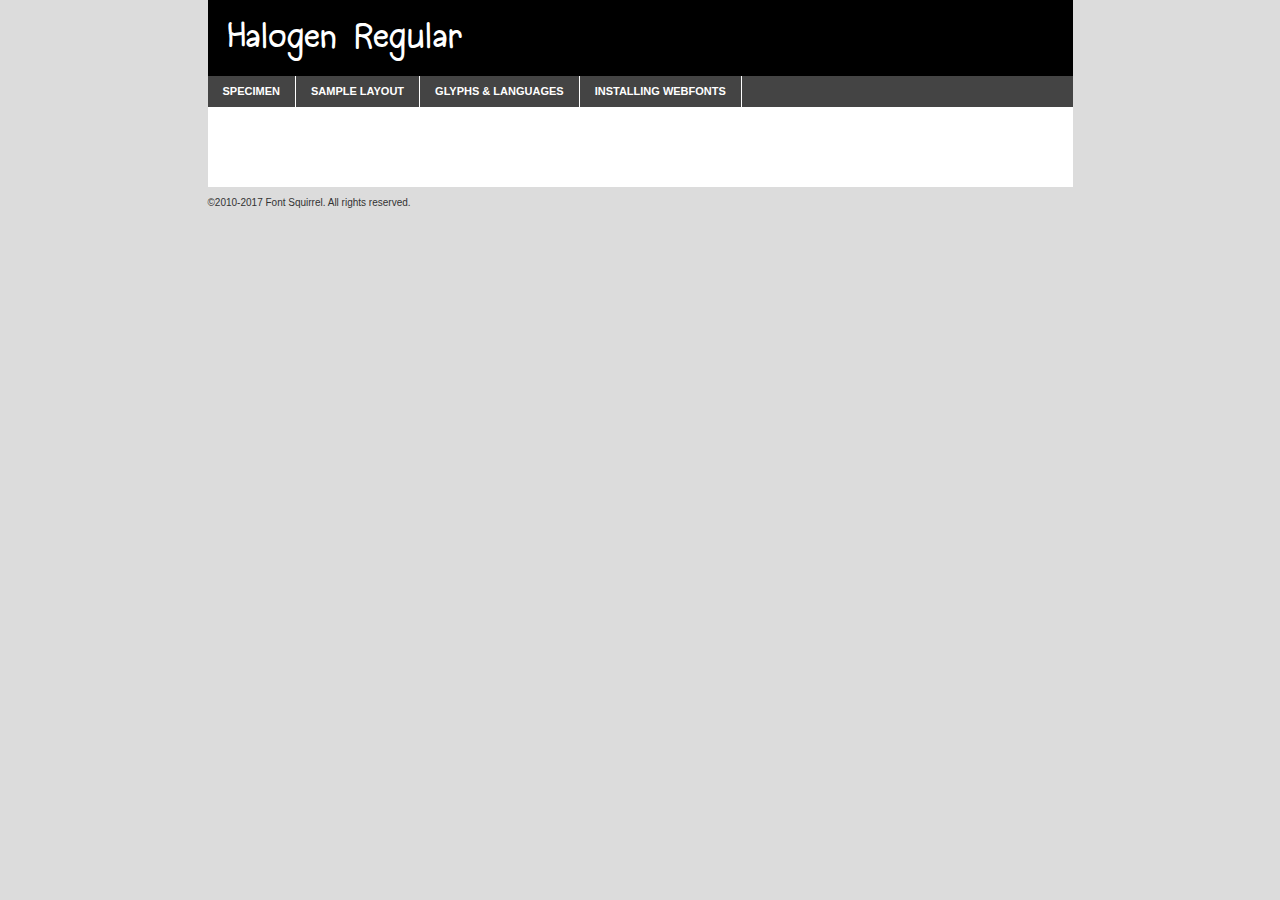
<file: webfontkit-20230609-155712/halogen-demo.html>
<!DOCTYPE html PUBLIC "-//W3C//DTD XHTML 1.0 Transitional//EN"
        "http://www.w3.org/TR/xhtml1/DTD/xhtml1-transitional.dtd">

<html xmlns="http://www.w3.org/1999/xhtml" xml:lang="en" lang="en">
<head>
    <meta http-equiv="Content-Type" content="text/html; charset=utf-8"/>
    <script src="http://ajax.googleapis.com/ajax/libs/jquery/1.7.2/jquery.min.js" type="text/javascript" charset="utf-8"></script>
    <script type="text/javascript">
		(function($) {
			$.fn.easyTabs = function(option) {
				var param = jQuery.extend({ fadeSpeed: 'fast', defaultContent: 1, activeClass: 'active' }, option);
				$(this).each(function() {
					var thisId = '#' + this.id;
					if ( param.defaultContent == '' )
					{
						param.defaultContent = 1;
					}
					if ( typeof param.defaultContent == 'number' )
					{
						var defaultTab = $(thisId + ' .tabs li:eq(' + (param.defaultContent - 1) + ') a').attr('href').substr(1);
					}
					else
					{
						var defaultTab = param.defaultContent;
					}
					$(thisId + ' .tabs li a').each(function() {
						var tabToHide = $(this).attr('href').substr(1);
						$('#' + tabToHide).addClass('easytabs-tab-content');
					});
					hideAll();
					changeContent(defaultTab);

					function hideAll() {$(thisId + ' .easytabs-tab-content').hide();}

					function changeContent(tabId)
					{
						hideAll();
						$(thisId + ' .tabs li').removeClass(param.activeClass);
						$(thisId + ' .tabs li a[href=#' + tabId + ']').closest('li').addClass(param.activeClass);
						if ( param.fadeSpeed != 'none' )
						{
							$(thisId + ' #' + tabId).fadeIn(param.fadeSpeed);
						}
						else
						{
							$(thisId + ' #' + tabId).show();
						}
					}

					$(thisId + ' .tabs li').click(function() {
						var tabId = $(this).find('a').attr('href').substr(1);
						changeContent(tabId);
						return false;
					});
				});
			}
		})(jQuery);
    </script>
    <link rel="stylesheet" href="specimen_files/specimen_stylesheet.css" type="text/css" charset="utf-8"/>
    <link rel="stylesheet" href="stylesheet.css" type="text/css" charset="utf-8"/>

    <style type="text/css">
        		body {
			font-family: 'halogenregular';
        		}

            </style>

    <title>Halogen Regular Specimen</title>


    <script type="text/javascript" charset="utf-8">
		$(document).ready(function() {
			$('#container').easyTabs({ defaultContent: 1 });
		});
    </script>
</head>

<body>
<div id="container">
    <div id="header">
		Halogen Regular    </div>
    <ul class="tabs">
        <li><a href="#specimen">Specimen</a></li>
        <li><a href="#layout">Sample Layout</a></li>
		        <li><a href="#glyphs">Glyphs &amp; Languages</a></li>
        <li><a href="#installing">Installing Webfonts</a></li>

    </ul>

    <div id="main_content">


        <div id="specimen">

            <div class="section">
                <div class="grid12 firstcol">
                    <div class="huge">AaBb</div>
                </div>
            </div>

            <div class="section">
                <div class="glyph_range">A&#x200B;B&#x200b;C&#x200b;D&#x200b;E&#x200b;F&#x200b;G&#x200b;H&#x200b;I&#x200b;J&#x200b;K&#x200b;L&#x200b;M&#x200b;N&#x200b;O&#x200b;P&#x200b;Q&#x200b;R&#x200b;S&#x200b;T&#x200b;U&#x200b;V&#x200b;W&#x200b;X&#x200b;Y&#x200b;Z&#x200b;a&#x200b;b&#x200b;c&#x200b;d&#x200b;e&#x200b;f&#x200b;g&#x200b;h&#x200b;i&#x200b;j&#x200b;k&#x200b;l&#x200b;m&#x200b;n&#x200b;o&#x200b;p&#x200b;q&#x200b;r&#x200b;s&#x200b;t&#x200b;u&#x200b;v&#x200b;w&#x200b;x&#x200b;y&#x200b;z&#x200b;1&#x200b;2&#x200b;3&#x200b;4&#x200b;5&#x200b;6&#x200b;7&#x200b;8&#x200b;9&#x200b;0&#x200b;&amp;&#x200b;.&#x200b;,&#x200b;?&#x200b;!&#x200b;&#64;&#x200b;(&#x200b;)&#x200b;#&#x200b;$&#x200b;%&#x200b;*&#x200b;+&#x200b;-&#x200b;=&#x200b;:&#x200b;;</div>
            </div>
            <div class="section">
                <div class="grid12 firstcol">
                    <table class="sample_table">
                        <tr>
                            <td>10</td>
                            <td class="size10">abcdefghijklmnopqrstuvwxyzABCDEFGHIJKLMNOPQRSTUVWXYZ0123456789abcdefghijklmnopqrstuvwxyzABCDEFGHIJKLMNOPQRSTUVWXYZ0123456789abcdefghijklmnopqrstuvwxyzABCDEFGHIJKLMNOPQRSTUVWXYZ</td>
                        </tr>
                        <tr>
                            <td>11</td>
                            <td class="size11">abcdefghijklmnopqrstuvwxyzABCDEFGHIJKLMNOPQRSTUVWXYZ0123456789abcdefghijklmnopqrstuvwxyzABCDEFGHIJKLMNOPQRSTUVWXYZ0123456789abcdefghijklmnopqrstuvwxyzABCDEFGHIJKLMNOPQRSTUVWXYZ</td>
                        </tr>
                        <tr>
                            <td>12</td>
                            <td class="size12">abcdefghijklmnopqrstuvwxyzABCDEFGHIJKLMNOPQRSTUVWXYZ0123456789abcdefghijklmnopqrstuvwxyzABCDEFGHIJKLMNOPQRSTUVWXYZ0123456789abcdefghijklmnopqrstuvwxyzABCDEFGHIJKLMNOPQRSTUVWXYZ</td>
                        </tr>
                        <tr>
                            <td>13</td>
                            <td class="size13">abcdefghijklmnopqrstuvwxyzABCDEFGHIJKLMNOPQRSTUVWXYZ0123456789abcdefghijklmnopqrstuvwxyzABCDEFGHIJKLMNOPQRSTUVWXYZ0123456789abcdefghijklmnopqrstuvwxyzABCDEFGHIJKLMNOPQRSTUVWXYZ</td>
                        </tr>
                        <tr>
                            <td>14</td>
                            <td class="size14">abcdefghijklmnopqrstuvwxyzABCDEFGHIJKLMNOPQRSTUVWXYZ0123456789abcdefghijklmnopqrstuvwxyzABCDEFGHIJKLMNOPQRSTUVWXYZ0123456789abcdefghijklmnopqrstuvwxyzABCDEFGHIJKLMNOPQRSTUVWXYZ</td>
                        </tr>
                        <tr>
                            <td>16</td>
                            <td class="size16">abcdefghijklmnopqrstuvwxyzABCDEFGHIJKLMNOPQRSTUVWXYZ0123456789abcdefghijklmnopqrstuvwxyzABCDEFGHIJKLMNOPQRSTUVWXYZ</td>
                        </tr>
                        <tr>
                            <td>18</td>
                            <td class="size18">abcdefghijklmnopqrstuvwxyzABCDEFGHIJKLMNOPQRSTUVWXYZ0123456789abcdefghijklmnopqrstuvwxyzABCDEFGHIJKLMNOPQRSTUVWXYZ</td>
                        </tr>
                        <tr>
                            <td>20</td>
                            <td class="size20">abcdefghijklmnopqrstuvwxyzABCDEFGHIJKLMNOPQRSTUVWXYZ0123456789abcdefghijklmnopqrstuvwxyzABCDEFGHIJKLMNOPQRSTUVWXYZ</td>
                        </tr>
                        <tr>
                            <td>24</td>
                            <td class="size24">abcdefghijklmnopqrstuvwxyzABCDEFGHIJKLMNOPQRSTUVWXYZ0123456789abcdefghijklmnopqrstuvwxyzABCDEFGHIJKLMNOPQRSTUVWXYZ</td>
                        </tr>
                        <tr>
                            <td>30</td>
                            <td class="size30">abcdefghijklmnopqrstuvwxyzABCDEFGHIJKLMNOPQRSTUVWXYZ0123456789abcdefghijklmnopqrstuvwxyzABCDEFGHIJKLMNOPQRSTUVWXYZ</td>
                        </tr>
                        <tr>
                            <td>36</td>
                            <td class="size36">abcdefghijklmnopqrstuvwxyzABCDEFGHIJKLMNOPQRSTUVWXYZ0123456789abcdefghijklmnopqrstuvwxyzABCDEFGHIJKLMNOPQRSTUVWXYZ</td>
                        </tr>
                        <tr>
                            <td>48</td>
                            <td class="size48">abcdefghijklmnopqrstuvwxyzABCDEFGHIJKLMNOPQRSTUVWXYZ0123456789abcdefghijklmnopqrstuvwxyzABCDEFGHIJKLMNOPQRSTUVWXYZ</td>
                        </tr>
                        <tr>
                            <td>60</td>
                            <td class="size60">abcdefghijklmnopqrstuvwxyzABCDEFGHIJKLMNOPQRSTUVWXYZ0123456789abcdefghijklmnopqrstuvwxyzABCDEFGHIJKLMNOPQRSTUVWXYZ</td>
                        </tr>
                        <tr>
                            <td>72</td>
                            <td class="size72">abcdefghijklmnopqrstuvwxyzABCDEFGHIJKLMNOPQRSTUVWXYZ0123456789abcdefghijklmnopqrstuvwxyzABCDEFGHIJKLMNOPQRSTUVWXYZ</td>
                        </tr>
                        <tr>
                            <td>90</td>
                            <td class="size90">abcdefghijklmnopqrstuvwxyzABCDEFGHIJKLMNOPQRSTUVWXYZ0123456789abcdefghijklmnopqrstuvwxyzABCDEFGHIJKLMNOPQRSTUVWXYZ</td>
                        </tr>
                    </table>

                </div>

            </div>


            <div class="section" id="bodycomparison">


                <div id="xheight">
                    <div class="fontbody">&#x25FC;&#x25FC;&#x25FC;&#x25FC;&#x25FC;&#x25FC;&#x25FC;&#x25FC;&#x25FC;&#x25FC;&#x25FC;&#x25FC;&#x25FC;&#x25FC;&#x25FC;&#x25FC;&#x25FC;&#x25FC;&#x25FC;&#x25FC;&#x25FC;&#x25FC;&#x25FC;&#x25FC;&#x25FC;&#x25FC;&#x25FC;&#x25FC;&#x25FC;&#x25FC;&#x25FC;&#x25FC;&#x25FC;&#x25FC;&#x25FC;&#x25FC;&#x25FC;&#x25FC;&#x25FC;&#x25FC;&#x25FC;&#x25FC;&#x25FC;&#x25FC;&#x25FC;&#x25FC;&#x25FC;&#x25FC;&#x25FC;&#x25FC;&#x25FC;&#x25FC;&#x25FC;&#x25FC;&#x25FC;&#x25FC;&#x25FC;&#x25FC;&#x25FC;&#x25FC;&#x25FC;&#x25FC;&#x25FC;&#x25FC;&#x25FC;&#x25FC;&#x25FC;&#x25FC;&#x25FC;&#x25FC;&#x25FC;&#x25FC;&#x25FC;&#x25FC;&#x25FC;&#x25FC;&#x25FC;&#x25FC;&#x25FC;&#x25FC;&#x25FC;&#x25FC;&#x25FC;&#x25FC;&#x25FC;&#x25FC;&#x25FC;&#x25FC;&#x25FC;&#x25FC;&#x25FC;&#x25FC;&#x25FC;&#x25FC;&#x25FC;&#x25FC;&#x25FC;&#x25FC;&#x25FC;body</div>
                    <div class="arialbody">body</div>
                    <div class="verdanabody">body</div>
                    <div class="georgiabody">body</div>
                </div>
                <div class="fontbody" style="z-index:1">
                    body<span>Halogen Regular</span>
                </div>
                <div class="arialbody" style="z-index:1">
                    body<span>Arial</span>
                </div>
                <div class="verdanabody" style="z-index:1">
                    body<span>Verdana</span>
                </div>
                <div class="georgiabody" style="z-index:1">
                    body<span>Georgia</span>
                </div>


            </div>


            <div class="section psample psample_row1" id="">

                <div class="grid2 firstcol">
                    <p class="size10"><span>10.</span>Aenean lacinia bibendum nulla sed consectetur. Fusce dapibus, tellus ac cursus commodo, tortor mauris condimentum nibh, ut fermentum massa justo sit amet risus. Nullam id dolor id nibh ultricies vehicula ut id elit. Cum sociis natoque penatibus et magnis dis parturient montes, nascetur ridiculus mus. Nulla vitae elit libero, a pharetra augue.</p>

                </div>
                <div class="grid3">
                    <p class="size11"><span>11.</span>Aenean lacinia bibendum nulla sed consectetur. Fusce dapibus, tellus ac cursus commodo, tortor mauris condimentum nibh, ut fermentum massa justo sit amet risus. Nullam id dolor id nibh ultricies vehicula ut id elit. Cum sociis natoque penatibus et magnis dis parturient montes, nascetur ridiculus mus. Nulla vitae elit libero, a pharetra augue.</p>

                </div>
                <div class="grid3">
                    <p class="size12"><span>12.</span>Aenean lacinia bibendum nulla sed consectetur. Fusce dapibus, tellus ac cursus commodo, tortor mauris condimentum nibh, ut fermentum massa justo sit amet risus. Nullam id dolor id nibh ultricies vehicula ut id elit. Cum sociis natoque penatibus et magnis dis parturient montes, nascetur ridiculus mus. Nulla vitae elit libero, a pharetra augue.</p>

                </div>
                <div class="grid4">
                    <p class="size13"><span>13.</span>Aenean lacinia bibendum nulla sed consectetur. Fusce dapibus, tellus ac cursus commodo, tortor mauris condimentum nibh, ut fermentum massa justo sit amet risus. Nullam id dolor id nibh ultricies vehicula ut id elit. Cum sociis natoque penatibus et magnis dis parturient montes, nascetur ridiculus mus. Nulla vitae elit libero, a pharetra augue.</p>

                </div>
                <div class="white_blend"></div>

            </div>
            <div class="section psample psample_row2" id="">
                <div class="grid3 firstcol">
                    <p class="size14"><span>14.</span>Aenean lacinia bibendum nulla sed consectetur. Fusce dapibus, tellus ac cursus commodo, tortor mauris condimentum nibh, ut fermentum massa justo sit amet risus. Nullam id dolor id nibh ultricies vehicula ut id elit. Cum sociis natoque penatibus et magnis dis parturient montes, nascetur ridiculus mus. Nulla vitae elit libero, a pharetra augue.</p>

                </div>
                <div class="grid4">
                    <p class="size16"><span>16.</span>Aenean lacinia bibendum nulla sed consectetur. Fusce dapibus, tellus ac cursus commodo, tortor mauris condimentum nibh, ut fermentum massa justo sit amet risus. Nullam id dolor id nibh ultricies vehicula ut id elit. Cum sociis natoque penatibus et magnis dis parturient montes, nascetur ridiculus mus. Nulla vitae elit libero, a pharetra augue.</p>

                </div>
                <div class="grid5">
                    <p class="size18"><span>18.</span>Aenean lacinia bibendum nulla sed consectetur. Fusce dapibus, tellus ac cursus commodo, tortor mauris condimentum nibh, ut fermentum massa justo sit amet risus. Nullam id dolor id nibh ultricies vehicula ut id elit. Cum sociis natoque penatibus et magnis dis parturient montes, nascetur ridiculus mus. Nulla vitae elit libero, a pharetra augue.</p>

                </div>

                <div class="white_blend"></div>

            </div>

            <div class="section psample psample_row3" id="">
                <div class="grid5 firstcol">
                    <p class="size20"><span>20.</span>Aenean lacinia bibendum nulla sed consectetur. Fusce dapibus, tellus ac cursus commodo, tortor mauris condimentum nibh, ut fermentum massa justo sit amet risus. Nullam id dolor id nibh ultricies vehicula ut id elit. Cum sociis natoque penatibus et magnis dis parturient montes, nascetur ridiculus mus. Nulla vitae elit libero, a pharetra augue.</p>
                </div>
                <div class="grid7">
                    <p class="size24"><span>24.</span>Aenean lacinia bibendum nulla sed consectetur. Fusce dapibus, tellus ac cursus commodo, tortor mauris condimentum nibh, ut fermentum massa justo sit amet risus. Nullam id dolor id nibh ultricies vehicula ut id elit. Cum sociis natoque penatibus et magnis dis parturient montes, nascetur ridiculus mus. Nulla vitae elit libero, a pharetra augue.</p>
                </div>

                <div class="white_blend"></div>

            </div>

            <div class="section psample psample_row4" id="">
                <div class="grid12 firstcol">
                    <p class="size30"><span>30.</span>Aenean lacinia bibendum nulla sed consectetur. Fusce dapibus, tellus ac cursus commodo, tortor mauris condimentum nibh, ut fermentum massa justo sit amet risus. Nullam id dolor id nibh ultricies vehicula ut id elit. Cum sociis natoque penatibus et magnis dis parturient montes, nascetur ridiculus mus. Nulla vitae elit libero, a pharetra augue.</p>
                </div>
                <div class="white_blend"></div>

            </div>


            <div class="section psample psample_row1 fullreverse">
                <div class="grid2 firstcol">
                    <p class="size10"><span>10.</span>Aenean lacinia bibendum nulla sed consectetur. Fusce dapibus, tellus ac cursus commodo, tortor mauris condimentum nibh, ut fermentum massa justo sit amet risus. Nullam id dolor id nibh ultricies vehicula ut id elit. Cum sociis natoque penatibus et magnis dis parturient montes, nascetur ridiculus mus. Nulla vitae elit libero, a pharetra augue.</p>

                </div>
                <div class="grid3">
                    <p class="size11"><span>11.</span>Aenean lacinia bibendum nulla sed consectetur. Fusce dapibus, tellus ac cursus commodo, tortor mauris condimentum nibh, ut fermentum massa justo sit amet risus. Nullam id dolor id nibh ultricies vehicula ut id elit. Cum sociis natoque penatibus et magnis dis parturient montes, nascetur ridiculus mus. Nulla vitae elit libero, a pharetra augue.</p>

                </div>
                <div class="grid3">
                    <p class="size12"><span>12.</span>Aenean lacinia bibendum nulla sed consectetur. Fusce dapibus, tellus ac cursus commodo, tortor mauris condimentum nibh, ut fermentum massa justo sit amet risus. Nullam id dolor id nibh ultricies vehicula ut id elit. Cum sociis natoque penatibus et magnis dis parturient montes, nascetur ridiculus mus. Nulla vitae elit libero, a pharetra augue.</p>

                </div>
                <div class="grid4">
                    <p class="size13"><span>13.</span>Aenean lacinia bibendum nulla sed consectetur. Fusce dapibus, tellus ac cursus commodo, tortor mauris condimentum nibh, ut fermentum massa justo sit amet risus. Nullam id dolor id nibh ultricies vehicula ut id elit. Cum sociis natoque penatibus et magnis dis parturient montes, nascetur ridiculus mus. Nulla vitae elit libero, a pharetra augue.</p>

                </div>
                <div class="black_blend"></div>

            </div>

            <div class="section psample psample_row2 fullreverse">
                <div class="grid3 firstcol">
                    <p class="size14"><span>14.</span>Aenean lacinia bibendum nulla sed consectetur. Fusce dapibus, tellus ac cursus commodo, tortor mauris condimentum nibh, ut fermentum massa justo sit amet risus. Nullam id dolor id nibh ultricies vehicula ut id elit. Cum sociis natoque penatibus et magnis dis parturient montes, nascetur ridiculus mus. Nulla vitae elit libero, a pharetra augue.</p>

                </div>
                <div class="grid4">
                    <p class="size16"><span>16.</span>Aenean lacinia bibendum nulla sed consectetur. Fusce dapibus, tellus ac cursus commodo, tortor mauris condimentum nibh, ut fermentum massa justo sit amet risus. Nullam id dolor id nibh ultricies vehicula ut id elit. Cum sociis natoque penatibus et magnis dis parturient montes, nascetur ridiculus mus. Nulla vitae elit libero, a pharetra augue.</p>

                </div>
                <div class="grid5">
                    <p class="size18"><span>18.</span>Aenean lacinia bibendum nulla sed consectetur. Fusce dapibus, tellus ac cursus commodo, tortor mauris condimentum nibh, ut fermentum massa justo sit amet risus. Nullam id dolor id nibh ultricies vehicula ut id elit. Cum sociis natoque penatibus et magnis dis parturient montes, nascetur ridiculus mus. Nulla vitae elit libero, a pharetra augue.</p>

                </div>
                <div class="black_blend"></div>

            </div>

            <div class="section psample fullreverse psample_row3" id="">
                <div class="grid5 firstcol">
                    <p class="size20"><span>20.</span>Aenean lacinia bibendum nulla sed consectetur. Fusce dapibus, tellus ac cursus commodo, tortor mauris condimentum nibh, ut fermentum massa justo sit amet risus. Nullam id dolor id nibh ultricies vehicula ut id elit. Cum sociis natoque penatibus et magnis dis parturient montes, nascetur ridiculus mus. Nulla vitae elit libero, a pharetra augue.</p>
                </div>
                <div class="grid7">
                    <p class="size24"><span>24.</span>Aenean lacinia bibendum nulla sed consectetur. Fusce dapibus, tellus ac cursus commodo, tortor mauris condimentum nibh, ut fermentum massa justo sit amet risus. Nullam id dolor id nibh ultricies vehicula ut id elit. Cum sociis natoque penatibus et magnis dis parturient montes, nascetur ridiculus mus. Nulla vitae elit libero, a pharetra augue.</p>
                </div>

                <div class="black_blend"></div>

            </div>

            <div class="section psample fullreverse psample_row4" id="" style="border-bottom: 20px #000 solid;">
                <div class="grid12 firstcol">
                    <p class="size30"><span>30.</span>Aenean lacinia bibendum nulla sed consectetur. Fusce dapibus, tellus ac cursus commodo, tortor mauris condimentum nibh, ut fermentum massa justo sit amet risus. Nullam id dolor id nibh ultricies vehicula ut id elit. Cum sociis natoque penatibus et magnis dis parturient montes, nascetur ridiculus mus. Nulla vitae elit libero, a pharetra augue.</p>
                </div>
                <div class="black_blend"></div>

            </div>


        </div>

        <div id="layout">

            <div class="section">

                <div class="grid12 firstcol">
                    <h1>Lorem Ipsum Dolor</h1>
                    <h2>Etiam porta sem malesuada magna mollis euismod</h2>

                    <p class="byline">By <a href="#link">Aenean Lacinia</a></p>
                </div>
            </div>
            <div class="section">
                <div class="grid8 firstcol">
                    <p class="large">Donec sed odio dui. Morbi leo risus, porta ac consectetur ac, vestibulum at eros. Fusce dapibus, tellus ac cursus commodo, tortor mauris condimentum nibh, ut fermentum massa justo sit amet risus. </p>


                    <h3>Pellentesque ornare sem</h3>

                    <p>Maecenas sed diam eget risus varius blandit sit amet non magna. Maecenas faucibus mollis interdum. Donec ullamcorper nulla non metus auctor fringilla. Nullam id dolor id nibh ultricies vehicula ut id elit. Nullam id dolor id nibh ultricies vehicula ut id elit. </p>

                    <p>Aenean eu leo quam. Pellentesque ornare sem lacinia quam venenatis vestibulum. Lorem ipsum dolor sit amet, consectetur adipiscing elit. Cum sociis natoque penatibus et magnis dis parturient montes, nascetur ridiculus mus. </p>

                    <p>Nulla vitae elit libero, a pharetra augue. Praesent commodo cursus magna, vel scelerisque nisl consectetur et. Aenean lacinia bibendum nulla sed consectetur. </p>

                    <p>Nullam quis risus eget urna mollis ornare vel eu leo. Nullam quis risus eget urna mollis ornare vel eu leo. Maecenas sed diam eget risus varius blandit sit amet non magna. Donec ullamcorper nulla non metus auctor fringilla. </p>

                    <h3>Cras mattis consectetur</h3>

                    <p>Aenean eu leo quam. Pellentesque ornare sem lacinia quam venenatis vestibulum. Aenean lacinia bibendum nulla sed consectetur. Integer posuere erat a ante venenatis dapibus posuere velit aliquet. Cras mattis consectetur purus sit amet fermentum. </p>

                    <p>Nullam id dolor id nibh ultricies vehicula ut id elit. Nullam quis risus eget urna mollis ornare vel eu leo. Cras mattis consectetur purus sit amet fermentum.</p>
                </div>

                <div class="grid4 sidebar">

                    <div class="box reverse">
                        <p class="last">Nullam quis risus eget urna mollis ornare vel eu leo. Donec ullamcorper nulla non metus auctor fringilla. Cras mattis consectetur purus sit amet fermentum. Sed posuere consectetur est at lobortis. Lorem ipsum dolor sit amet, consectetur adipiscing elit. </p>
                    </div>

                    <p class="caption">Maecenas sed diam eget risus varius.</p>

                    <p>Vestibulum id ligula porta felis euismod semper. Integer posuere erat a ante venenatis dapibus posuere velit aliquet. Vestibulum id ligula porta felis euismod semper. Sed posuere consectetur est at lobortis. Maecenas sed diam eget risus varius blandit sit amet non magna. Fusce dapibus, tellus ac cursus commodo, tortor mauris condimentum nibh, ut fermentum massa justo sit amet risus. </p>


                    <p>Duis mollis, est non commodo luctus, nisi erat porttitor ligula, eget lacinia odio sem nec elit. Aenean lacinia bibendum nulla sed consectetur. Vivamus sagittis lacus vel augue laoreet rutrum faucibus dolor auctor. Aenean lacinia bibendum nulla sed consectetur. Nullam quis risus eget urna mollis ornare vel eu leo. </p>

                    <p>Praesent commodo cursus magna, vel scelerisque nisl consectetur et. Donec ullamcorper nulla non metus auctor fringilla. Maecenas faucibus mollis interdum. Fusce dapibus, tellus ac cursus commodo, tortor mauris condimentum nibh, ut fermentum massa justo sit amet risus. </p>

                </div>
            </div>

        </div>


		

        <div id="glyphs">
            <div class="section">
                <div class="grid12 firstcol">

                    <h1>Language Support</h1>
                    <p>The subset of Halogen Regular in this kit supports the following languages:<br/>

						Albanian, Basque, Breton, Chamorro, Danish, Dutch, English, Faroese, Finnish, French, Frisian, Galician, German, Icelandic, Italian, Malagasy, Norwegian, Portuguese, Spanish, Alsatian, Aragonese, Arapaho, Arrernte, Asturian, Aymara, Bislama, Cebuano, Corsican, Fijian, French_creole, Genoese, Gilbertese, Greenlandic, Haitian_creole, Hiligaynon, Hmong, Hopi, Ibanag, Iloko_ilokano, Indonesian, Interglossa_glosa, Interlingua, Irish_gaelic, Jerriais, Lojban, Lombard, Luxembourgeois, Manx, Mohawk, Norfolk_pitcairnese, Occitan, Oromo, Pangasinan, Papiamento, Piedmontese, Potawatomi, Rhaeto-romance, Romansh, Rotokas, Sami_lule, Samoan, Sardinian, Scots_gaelic, Seychelles_creole, Shona, Sicilian, Somali, Southern_ndebele, Swahili, Swati_swazi, Tagalog_filipino_pilipino, Tetum, Tok_pisin, Uyghur_latinized, Volapuk, Walloon, Warlpiri, Xhosa, Yapese, Zulu, Latinbasic, Ubasic, Demo                    </p>
                    <h1>Glyph Chart</h1>
                    <p>The subset of Halogen Regular in this kit includes all the glyphs listed below. Unicode entities are included above each glyph to help you insert individual characters into your layout.</p>
                    <div id="glyph_chart">

																				                                <div><p>&amp;#13;</p>&#13;</div>
																				                                <div><p>&amp;#32;</p>&#32;</div>
																				                                <div><p>&amp;#33;</p>&#33;</div>
																				                                <div><p>&amp;#34;</p>&#34;</div>
																				                                <div><p>&amp;#35;</p>&#35;</div>
																				                                <div><p>&amp;#36;</p>&#36;</div>
																				                                <div><p>&amp;#37;</p>&#37;</div>
																				                                <div><p>&amp;#38;</p>&#38;</div>
																				                                <div><p>&amp;#39;</p>&#39;</div>
																				                                <div><p>&amp;#40;</p>&#40;</div>
																				                                <div><p>&amp;#41;</p>&#41;</div>
																				                                <div><p>&amp;#42;</p>&#42;</div>
																				                                <div><p>&amp;#43;</p>&#43;</div>
																				                                <div><p>&amp;#44;</p>&#44;</div>
																				                                <div><p>&amp;#45;</p>&#45;</div>
																				                                <div><p>&amp;#46;</p>&#46;</div>
																				                                <div><p>&amp;#47;</p>&#47;</div>
																				                                <div><p>&amp;#48;</p>&#48;</div>
																				                                <div><p>&amp;#49;</p>&#49;</div>
																				                                <div><p>&amp;#50;</p>&#50;</div>
																				                                <div><p>&amp;#51;</p>&#51;</div>
																				                                <div><p>&amp;#52;</p>&#52;</div>
																				                                <div><p>&amp;#53;</p>&#53;</div>
																				                                <div><p>&amp;#54;</p>&#54;</div>
																				                                <div><p>&amp;#55;</p>&#55;</div>
																				                                <div><p>&amp;#56;</p>&#56;</div>
																				                                <div><p>&amp;#57;</p>&#57;</div>
																				                                <div><p>&amp;#58;</p>&#58;</div>
																				                                <div><p>&amp;#59;</p>&#59;</div>
																				                                <div><p>&amp;#60;</p>&#60;</div>
																				                                <div><p>&amp;#61;</p>&#61;</div>
																				                                <div><p>&amp;#62;</p>&#62;</div>
																				                                <div><p>&amp;#63;</p>&#63;</div>
																				                                <div><p>&amp;#64;</p>&#64;</div>
																				                                <div><p>&amp;#65;</p>&#65;</div>
																				                                <div><p>&amp;#66;</p>&#66;</div>
																				                                <div><p>&amp;#67;</p>&#67;</div>
																				                                <div><p>&amp;#68;</p>&#68;</div>
																				                                <div><p>&amp;#69;</p>&#69;</div>
																				                                <div><p>&amp;#70;</p>&#70;</div>
																				                                <div><p>&amp;#71;</p>&#71;</div>
																				                                <div><p>&amp;#72;</p>&#72;</div>
																				                                <div><p>&amp;#73;</p>&#73;</div>
																				                                <div><p>&amp;#74;</p>&#74;</div>
																				                                <div><p>&amp;#75;</p>&#75;</div>
																				                                <div><p>&amp;#76;</p>&#76;</div>
																				                                <div><p>&amp;#77;</p>&#77;</div>
																				                                <div><p>&amp;#78;</p>&#78;</div>
																				                                <div><p>&amp;#79;</p>&#79;</div>
																				                                <div><p>&amp;#80;</p>&#80;</div>
																				                                <div><p>&amp;#81;</p>&#81;</div>
																				                                <div><p>&amp;#82;</p>&#82;</div>
																				                                <div><p>&amp;#83;</p>&#83;</div>
																				                                <div><p>&amp;#84;</p>&#84;</div>
																				                                <div><p>&amp;#85;</p>&#85;</div>
																				                                <div><p>&amp;#86;</p>&#86;</div>
																				                                <div><p>&amp;#87;</p>&#87;</div>
																				                                <div><p>&amp;#88;</p>&#88;</div>
																				                                <div><p>&amp;#89;</p>&#89;</div>
																				                                <div><p>&amp;#90;</p>&#90;</div>
																				                                <div><p>&amp;#91;</p>&#91;</div>
																				                                <div><p>&amp;#92;</p>&#92;</div>
																				                                <div><p>&amp;#93;</p>&#93;</div>
																				                                <div><p>&amp;#94;</p>&#94;</div>
																				                                <div><p>&amp;#95;</p>&#95;</div>
																				                                <div><p>&amp;#96;</p>&#96;</div>
																				                                <div><p>&amp;#97;</p>&#97;</div>
																				                                <div><p>&amp;#98;</p>&#98;</div>
																				                                <div><p>&amp;#99;</p>&#99;</div>
																				                                <div><p>&amp;#100;</p>&#100;</div>
																				                                <div><p>&amp;#101;</p>&#101;</div>
																				                                <div><p>&amp;#102;</p>&#102;</div>
																				                                <div><p>&amp;#103;</p>&#103;</div>
																				                                <div><p>&amp;#104;</p>&#104;</div>
																				                                <div><p>&amp;#105;</p>&#105;</div>
																				                                <div><p>&amp;#106;</p>&#106;</div>
																				                                <div><p>&amp;#107;</p>&#107;</div>
																				                                <div><p>&amp;#108;</p>&#108;</div>
																				                                <div><p>&amp;#109;</p>&#109;</div>
																				                                <div><p>&amp;#110;</p>&#110;</div>
																				                                <div><p>&amp;#111;</p>&#111;</div>
																				                                <div><p>&amp;#112;</p>&#112;</div>
																				                                <div><p>&amp;#113;</p>&#113;</div>
																				                                <div><p>&amp;#114;</p>&#114;</div>
																				                                <div><p>&amp;#115;</p>&#115;</div>
																				                                <div><p>&amp;#116;</p>&#116;</div>
																				                                <div><p>&amp;#117;</p>&#117;</div>
																				                                <div><p>&amp;#118;</p>&#118;</div>
																				                                <div><p>&amp;#119;</p>&#119;</div>
																				                                <div><p>&amp;#120;</p>&#120;</div>
																				                                <div><p>&amp;#121;</p>&#121;</div>
																				                                <div><p>&amp;#122;</p>&#122;</div>
																				                                <div><p>&amp;#123;</p>&#123;</div>
																				                                <div><p>&amp;#124;</p>&#124;</div>
																				                                <div><p>&amp;#125;</p>&#125;</div>
																				                                <div><p>&amp;#126;</p>&#126;</div>
																				                                <div><p>&amp;#160;</p>&#160;</div>
																				                                <div><p>&amp;#161;</p>&#161;</div>
																				                                <div><p>&amp;#162;</p>&#162;</div>
																				                                <div><p>&amp;#163;</p>&#163;</div>
																				                                <div><p>&amp;#165;</p>&#165;</div>
																				                                <div><p>&amp;#166;</p>&#166;</div>
																				                                <div><p>&amp;#167;</p>&#167;</div>
																				                                <div><p>&amp;#168;</p>&#168;</div>
																				                                <div><p>&amp;#170;</p>&#170;</div>
																				                                <div><p>&amp;#171;</p>&#171;</div>
																				                                <div><p>&amp;#173;</p>&#173;</div>
																				                                <div><p>&amp;#176;</p>&#176;</div>
																				                                <div><p>&amp;#177;</p>&#177;</div>
																				                                <div><p>&amp;#180;</p>&#180;</div>
																				                                <div><p>&amp;#181;</p>&#181;</div>
																				                                <div><p>&amp;#183;</p>&#183;</div>
																				                                <div><p>&amp;#184;</p>&#184;</div>
																				                                <div><p>&amp;#186;</p>&#186;</div>
																				                                <div><p>&amp;#187;</p>&#187;</div>
																				                                <div><p>&amp;#191;</p>&#191;</div>
																				                                <div><p>&amp;#192;</p>&#192;</div>
																				                                <div><p>&amp;#193;</p>&#193;</div>
																				                                <div><p>&amp;#194;</p>&#194;</div>
																				                                <div><p>&amp;#195;</p>&#195;</div>
																				                                <div><p>&amp;#196;</p>&#196;</div>
																				                                <div><p>&amp;#197;</p>&#197;</div>
																				                                <div><p>&amp;#198;</p>&#198;</div>
																				                                <div><p>&amp;#199;</p>&#199;</div>
																				                                <div><p>&amp;#200;</p>&#200;</div>
																				                                <div><p>&amp;#201;</p>&#201;</div>
																				                                <div><p>&amp;#202;</p>&#202;</div>
																				                                <div><p>&amp;#203;</p>&#203;</div>
																				                                <div><p>&amp;#204;</p>&#204;</div>
																				                                <div><p>&amp;#205;</p>&#205;</div>
																				                                <div><p>&amp;#206;</p>&#206;</div>
																				                                <div><p>&amp;#207;</p>&#207;</div>
																				                                <div><p>&amp;#208;</p>&#208;</div>
																				                                <div><p>&amp;#209;</p>&#209;</div>
																				                                <div><p>&amp;#210;</p>&#210;</div>
																				                                <div><p>&amp;#211;</p>&#211;</div>
																				                                <div><p>&amp;#212;</p>&#212;</div>
																				                                <div><p>&amp;#213;</p>&#213;</div>
																				                                <div><p>&amp;#214;</p>&#214;</div>
																				                                <div><p>&amp;#216;</p>&#216;</div>
																				                                <div><p>&amp;#217;</p>&#217;</div>
																				                                <div><p>&amp;#218;</p>&#218;</div>
																				                                <div><p>&amp;#219;</p>&#219;</div>
																				                                <div><p>&amp;#220;</p>&#220;</div>
																				                                <div><p>&amp;#221;</p>&#221;</div>
																				                                <div><p>&amp;#222;</p>&#222;</div>
																				                                <div><p>&amp;#223;</p>&#223;</div>
																				                                <div><p>&amp;#224;</p>&#224;</div>
																				                                <div><p>&amp;#225;</p>&#225;</div>
																				                                <div><p>&amp;#226;</p>&#226;</div>
																				                                <div><p>&amp;#227;</p>&#227;</div>
																				                                <div><p>&amp;#228;</p>&#228;</div>
																				                                <div><p>&amp;#229;</p>&#229;</div>
																				                                <div><p>&amp;#230;</p>&#230;</div>
																				                                <div><p>&amp;#231;</p>&#231;</div>
																				                                <div><p>&amp;#232;</p>&#232;</div>
																				                                <div><p>&amp;#233;</p>&#233;</div>
																				                                <div><p>&amp;#234;</p>&#234;</div>
																				                                <div><p>&amp;#235;</p>&#235;</div>
																				                                <div><p>&amp;#236;</p>&#236;</div>
																				                                <div><p>&amp;#237;</p>&#237;</div>
																				                                <div><p>&amp;#238;</p>&#238;</div>
																				                                <div><p>&amp;#239;</p>&#239;</div>
																				                                <div><p>&amp;#240;</p>&#240;</div>
																				                                <div><p>&amp;#241;</p>&#241;</div>
																				                                <div><p>&amp;#242;</p>&#242;</div>
																				                                <div><p>&amp;#243;</p>&#243;</div>
																				                                <div><p>&amp;#244;</p>&#244;</div>
																				                                <div><p>&amp;#245;</p>&#245;</div>
																				                                <div><p>&amp;#246;</p>&#246;</div>
																				                                <div><p>&amp;#248;</p>&#248;</div>
																				                                <div><p>&amp;#249;</p>&#249;</div>
																				                                <div><p>&amp;#250;</p>&#250;</div>
																				                                <div><p>&amp;#251;</p>&#251;</div>
																				                                <div><p>&amp;#252;</p>&#252;</div>
																				                                <div><p>&amp;#253;</p>&#253;</div>
																				                                <div><p>&amp;#254;</p>&#254;</div>
																				                                <div><p>&amp;#255;</p>&#255;</div>
																				                                <div><p>&amp;#338;</p>&#338;</div>
																				                                <div><p>&amp;#339;</p>&#339;</div>
																				                                <div><p>&amp;#376;</p>&#376;</div>
																				                                <div><p>&amp;#710;</p>&#710;</div>
																				                                <div><p>&amp;#732;</p>&#732;</div>
																				                                <div><p>&amp;#8192;</p>&#8192;</div>
																				                                <div><p>&amp;#8193;</p>&#8193;</div>
																				                                <div><p>&amp;#8194;</p>&#8194;</div>
																				                                <div><p>&amp;#8195;</p>&#8195;</div>
																				                                <div><p>&amp;#8196;</p>&#8196;</div>
																				                                <div><p>&amp;#8197;</p>&#8197;</div>
																				                                <div><p>&amp;#8198;</p>&#8198;</div>
																				                                <div><p>&amp;#8199;</p>&#8199;</div>
																				                                <div><p>&amp;#8200;</p>&#8200;</div>
																				                                <div><p>&amp;#8201;</p>&#8201;</div>
																				                                <div><p>&amp;#8202;</p>&#8202;</div>
																				                                <div><p>&amp;#8208;</p>&#8208;</div>
																				                                <div><p>&amp;#8209;</p>&#8209;</div>
																				                                <div><p>&amp;#8210;</p>&#8210;</div>
																				                                <div><p>&amp;#8211;</p>&#8211;</div>
																				                                <div><p>&amp;#8212;</p>&#8212;</div>
																				                                <div><p>&amp;#8216;</p>&#8216;</div>
																				                                <div><p>&amp;#8217;</p>&#8217;</div>
																				                                <div><p>&amp;#8218;</p>&#8218;</div>
																				                                <div><p>&amp;#8220;</p>&#8220;</div>
																				                                <div><p>&amp;#8221;</p>&#8221;</div>
																				                                <div><p>&amp;#8222;</p>&#8222;</div>
																				                                <div><p>&amp;#8226;</p>&#8226;</div>
																				                                <div><p>&amp;#8230;</p>&#8230;</div>
																				                                <div><p>&amp;#8239;</p>&#8239;</div>
																				                                <div><p>&amp;#8249;</p>&#8249;</div>
																				                                <div><p>&amp;#8250;</p>&#8250;</div>
																				                                <div><p>&amp;#8287;</p>&#8287;</div>
																				                                <div><p>&amp;#8364;</p>&#8364;</div>
																				                                <div><p>&amp;#9724;</p>&#9724;</div>
																				                                <div><p>&amp;#64257;</p>&#64257;</div>
																				                                <div><p>&amp;#64258;</p>&#64258;</div>
																																													                    </div>
                </div>


            </div>
        </div>


        <div id="specs">

        </div>

        <div id="installing">
            <div class="section">
                <div class="grid7 firstcol">
                    <h1>Installing Webfonts</h1>

                    <p>Webfonts are supported by all major browser platforms but not all in the same way. There are currently four different font formats that must be included in order to target all browsers. This includes TTF, WOFF, EOT and SVG.</p>

                    <h2>1. Upload your webfonts</h2>
                    <p>You must upload your webfont kit to your website. They should be in or near the same directory as your CSS files.</p>

                    <h2>2. Include the webfont stylesheet</h2>
                    <p>A special CSS @font-face declaration helps the various browsers select the appropriate font it needs without causing you a bunch of headaches. Learn more about this syntax by reading the <a href="https://www.fontspring.com/blog/further-hardening-of-the-bulletproof-syntax">Fontspring blog post</a> about it. The code for it is as follows:</p>


                    <code>
                        @font-face{
                        font-family: 'MyWebFont';
                        src: url('WebFont.eot');
                        src: url('WebFont.eot?#iefix') format('embedded-opentype'),
                        url('WebFont.woff') format('woff'),
                        url('WebFont.ttf') format('truetype'),
                        url('WebFont.svg#webfont') format('svg');
                        }
                    </code>

                    <p>We've already gone ahead and generated the code for you. All you have to do is link to the stylesheet in your HTML, like this:</p>
                    <code>&lt;link rel=&quot;stylesheet&quot; href=&quot;stylesheet.css&quot; type=&quot;text/css&quot; charset=&quot;utf-8&quot; /&gt;</code>

                    <h2>3. Modify your own stylesheet</h2>
                    <p>To take advantage of your new fonts, you must tell your stylesheet to use them. Look at the original @font-face declaration above and find the property called "font-family." The name linked there will be what you use to reference the font. Prepend that webfont name to the font stack in the "font-family" property, inside the selector you want to change. For example:</p>
                    <code>p { font-family: 'WebFont', Arial, sans-serif; }</code>

                    <h2>4. Test</h2>
                    <p>Getting webfonts to work cross-browser <em>can</em> be tricky. Use the information in the sidebar to help you if you find that fonts aren't loading in a particular browser.</p>
                </div>

                <div class="grid5 sidebar">
                    <div class="box">
                        <h2>Troubleshooting<br/>Font-Face Problems</h2>
                        <p>Having trouble getting your webfonts to load in your new website? Here are some tips to sort out what might be the problem.</p>

                        <h3>Fonts not showing in any browser</h3>

                        <p>This sounds like you need to work on the plumbing. You either did not upload the fonts to the correct directory, or you did not link the fonts properly in the CSS. If you've confirmed that all this is correct and you still have a problem, take a look at your .htaccess file and see if requests are getting intercepted.</p>

                        <h3>Fonts not loading in iPhone or iPad</h3>

                        <p>The most common problem here is that you are serving the fonts from an IIS server. IIS refuses to serve files that have unknown MIME types. If that is the case, you must set the MIME type for SVG to "image/svg+xml" in the server settings. Follow these instructions from Microsoft if you need help.</p>

                        <h3>Fonts not loading in Firefox</h3>

                        <p>The primary reason for this failure? You are still using a version Firefox older than 3.5. So upgrade already! If that isn't it, then you are very likely serving fonts from a different domain. Firefox requires that all font assets be served from the same domain. Lastly it is possible that you need to add WOFF to your list of MIME types (if you are serving via IIS.)</p>

                        <h3>Fonts not loading in IE</h3>

                        <p>Are you looking at Internet Explorer on an actual Windows machine or are you cheating by using a service like Adobe BrowserLab? Many of these screenshot services do not render @font-face for IE. Best to test it on a real machine.</p>

                        <h3>Fonts not loading in IE9</h3>

                        <p>IE9, like Firefox, requires that fonts be served from the same domain as the website. Make sure that is the case.</p>
                    </div>
                </div>
            </div>

        </div>

    </div>
    <div id="footer">
        <p>&copy;2010-2017 Font Squirrel. All rights reserved.</p>
    </div>
</div>
</body>
</html>
</file>
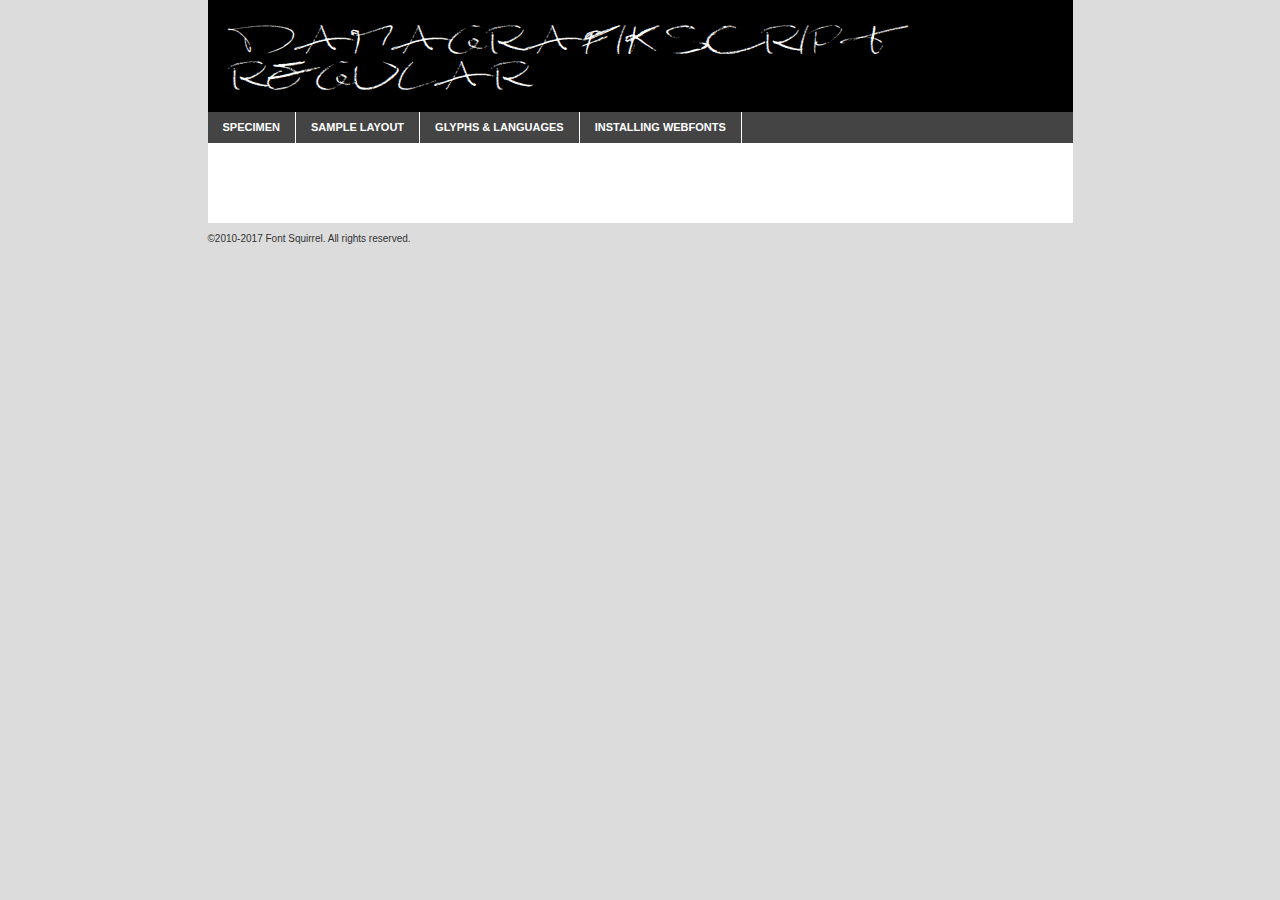
<file: webfontkit-20230609-155712/y3-demo.html>
<!DOCTYPE html PUBLIC "-//W3C//DTD XHTML 1.0 Transitional//EN"
        "http://www.w3.org/TR/xhtml1/DTD/xhtml1-transitional.dtd">

<html xmlns="http://www.w3.org/1999/xhtml" xml:lang="en" lang="en">
<head>
    <meta http-equiv="Content-Type" content="text/html; charset=utf-8"/>
    <script src="http://ajax.googleapis.com/ajax/libs/jquery/1.7.2/jquery.min.js" type="text/javascript" charset="utf-8"></script>
    <script type="text/javascript">
		(function($) {
			$.fn.easyTabs = function(option) {
				var param = jQuery.extend({ fadeSpeed: 'fast', defaultContent: 1, activeClass: 'active' }, option);
				$(this).each(function() {
					var thisId = '#' + this.id;
					if ( param.defaultContent == '' )
					{
						param.defaultContent = 1;
					}
					if ( typeof param.defaultContent == 'number' )
					{
						var defaultTab = $(thisId + ' .tabs li:eq(' + (param.defaultContent - 1) + ') a').attr('href').substr(1);
					}
					else
					{
						var defaultTab = param.defaultContent;
					}
					$(thisId + ' .tabs li a').each(function() {
						var tabToHide = $(this).attr('href').substr(1);
						$('#' + tabToHide).addClass('easytabs-tab-content');
					});
					hideAll();
					changeContent(defaultTab);

					function hideAll() {$(thisId + ' .easytabs-tab-content').hide();}

					function changeContent(tabId)
					{
						hideAll();
						$(thisId + ' .tabs li').removeClass(param.activeClass);
						$(thisId + ' .tabs li a[href=#' + tabId + ']').closest('li').addClass(param.activeClass);
						if ( param.fadeSpeed != 'none' )
						{
							$(thisId + ' #' + tabId).fadeIn(param.fadeSpeed);
						}
						else
						{
							$(thisId + ' #' + tabId).show();
						}
					}

					$(thisId + ' .tabs li').click(function() {
						var tabId = $(this).find('a').attr('href').substr(1);
						changeContent(tabId);
						return false;
					});
				});
			}
		})(jQuery);
    </script>
    <link rel="stylesheet" href="specimen_files/specimen_stylesheet.css" type="text/css" charset="utf-8"/>
    <link rel="stylesheet" href="stylesheet.css" type="text/css" charset="utf-8"/>

    <style type="text/css">
        		body {
			font-family: 'damagrafik_scriptregular';
        		}

            </style>

    <title>Damagrafik Script Regular Specimen</title>


    <script type="text/javascript" charset="utf-8">
		$(document).ready(function() {
			$('#container').easyTabs({ defaultContent: 1 });
		});
    </script>
</head>

<body>
<div id="container">
    <div id="header">
		Damagrafik Script Regular    </div>
    <ul class="tabs">
        <li><a href="#specimen">Specimen</a></li>
        <li><a href="#layout">Sample Layout</a></li>
		        <li><a href="#glyphs">Glyphs &amp; Languages</a></li>
        <li><a href="#installing">Installing Webfonts</a></li>

    </ul>

    <div id="main_content">


        <div id="specimen">

            <div class="section">
                <div class="grid12 firstcol">
                    <div class="huge">AaBb</div>
                </div>
            </div>

            <div class="section">
                <div class="glyph_range">A&#x200B;B&#x200b;C&#x200b;D&#x200b;E&#x200b;F&#x200b;G&#x200b;H&#x200b;I&#x200b;J&#x200b;K&#x200b;L&#x200b;M&#x200b;N&#x200b;O&#x200b;P&#x200b;Q&#x200b;R&#x200b;S&#x200b;T&#x200b;U&#x200b;V&#x200b;W&#x200b;X&#x200b;Y&#x200b;Z&#x200b;a&#x200b;b&#x200b;c&#x200b;d&#x200b;e&#x200b;f&#x200b;g&#x200b;h&#x200b;i&#x200b;j&#x200b;k&#x200b;l&#x200b;m&#x200b;n&#x200b;o&#x200b;p&#x200b;q&#x200b;r&#x200b;s&#x200b;t&#x200b;u&#x200b;v&#x200b;w&#x200b;x&#x200b;y&#x200b;z&#x200b;1&#x200b;2&#x200b;3&#x200b;4&#x200b;5&#x200b;6&#x200b;7&#x200b;8&#x200b;9&#x200b;0&#x200b;&amp;&#x200b;.&#x200b;,&#x200b;?&#x200b;!&#x200b;&#64;&#x200b;(&#x200b;)&#x200b;#&#x200b;$&#x200b;%&#x200b;*&#x200b;+&#x200b;-&#x200b;=&#x200b;:&#x200b;;</div>
            </div>
            <div class="section">
                <div class="grid12 firstcol">
                    <table class="sample_table">
                        <tr>
                            <td>10</td>
                            <td class="size10">abcdefghijklmnopqrstuvwxyzABCDEFGHIJKLMNOPQRSTUVWXYZ0123456789abcdefghijklmnopqrstuvwxyzABCDEFGHIJKLMNOPQRSTUVWXYZ0123456789abcdefghijklmnopqrstuvwxyzABCDEFGHIJKLMNOPQRSTUVWXYZ</td>
                        </tr>
                        <tr>
                            <td>11</td>
                            <td class="size11">abcdefghijklmnopqrstuvwxyzABCDEFGHIJKLMNOPQRSTUVWXYZ0123456789abcdefghijklmnopqrstuvwxyzABCDEFGHIJKLMNOPQRSTUVWXYZ0123456789abcdefghijklmnopqrstuvwxyzABCDEFGHIJKLMNOPQRSTUVWXYZ</td>
                        </tr>
                        <tr>
                            <td>12</td>
                            <td class="size12">abcdefghijklmnopqrstuvwxyzABCDEFGHIJKLMNOPQRSTUVWXYZ0123456789abcdefghijklmnopqrstuvwxyzABCDEFGHIJKLMNOPQRSTUVWXYZ0123456789abcdefghijklmnopqrstuvwxyzABCDEFGHIJKLMNOPQRSTUVWXYZ</td>
                        </tr>
                        <tr>
                            <td>13</td>
                            <td class="size13">abcdefghijklmnopqrstuvwxyzABCDEFGHIJKLMNOPQRSTUVWXYZ0123456789abcdefghijklmnopqrstuvwxyzABCDEFGHIJKLMNOPQRSTUVWXYZ0123456789abcdefghijklmnopqrstuvwxyzABCDEFGHIJKLMNOPQRSTUVWXYZ</td>
                        </tr>
                        <tr>
                            <td>14</td>
                            <td class="size14">abcdefghijklmnopqrstuvwxyzABCDEFGHIJKLMNOPQRSTUVWXYZ0123456789abcdefghijklmnopqrstuvwxyzABCDEFGHIJKLMNOPQRSTUVWXYZ0123456789abcdefghijklmnopqrstuvwxyzABCDEFGHIJKLMNOPQRSTUVWXYZ</td>
                        </tr>
                        <tr>
                            <td>16</td>
                            <td class="size16">abcdefghijklmnopqrstuvwxyzABCDEFGHIJKLMNOPQRSTUVWXYZ0123456789abcdefghijklmnopqrstuvwxyzABCDEFGHIJKLMNOPQRSTUVWXYZ</td>
                        </tr>
                        <tr>
                            <td>18</td>
                            <td class="size18">abcdefghijklmnopqrstuvwxyzABCDEFGHIJKLMNOPQRSTUVWXYZ0123456789abcdefghijklmnopqrstuvwxyzABCDEFGHIJKLMNOPQRSTUVWXYZ</td>
                        </tr>
                        <tr>
                            <td>20</td>
                            <td class="size20">abcdefghijklmnopqrstuvwxyzABCDEFGHIJKLMNOPQRSTUVWXYZ0123456789abcdefghijklmnopqrstuvwxyzABCDEFGHIJKLMNOPQRSTUVWXYZ</td>
                        </tr>
                        <tr>
                            <td>24</td>
                            <td class="size24">abcdefghijklmnopqrstuvwxyzABCDEFGHIJKLMNOPQRSTUVWXYZ0123456789abcdefghijklmnopqrstuvwxyzABCDEFGHIJKLMNOPQRSTUVWXYZ</td>
                        </tr>
                        <tr>
                            <td>30</td>
                            <td class="size30">abcdefghijklmnopqrstuvwxyzABCDEFGHIJKLMNOPQRSTUVWXYZ0123456789abcdefghijklmnopqrstuvwxyzABCDEFGHIJKLMNOPQRSTUVWXYZ</td>
                        </tr>
                        <tr>
                            <td>36</td>
                            <td class="size36">abcdefghijklmnopqrstuvwxyzABCDEFGHIJKLMNOPQRSTUVWXYZ0123456789abcdefghijklmnopqrstuvwxyzABCDEFGHIJKLMNOPQRSTUVWXYZ</td>
                        </tr>
                        <tr>
                            <td>48</td>
                            <td class="size48">abcdefghijklmnopqrstuvwxyzABCDEFGHIJKLMNOPQRSTUVWXYZ0123456789abcdefghijklmnopqrstuvwxyzABCDEFGHIJKLMNOPQRSTUVWXYZ</td>
                        </tr>
                        <tr>
                            <td>60</td>
                            <td class="size60">abcdefghijklmnopqrstuvwxyzABCDEFGHIJKLMNOPQRSTUVWXYZ0123456789abcdefghijklmnopqrstuvwxyzABCDEFGHIJKLMNOPQRSTUVWXYZ</td>
                        </tr>
                        <tr>
                            <td>72</td>
                            <td class="size72">abcdefghijklmnopqrstuvwxyzABCDEFGHIJKLMNOPQRSTUVWXYZ0123456789abcdefghijklmnopqrstuvwxyzABCDEFGHIJKLMNOPQRSTUVWXYZ</td>
                        </tr>
                        <tr>
                            <td>90</td>
                            <td class="size90">abcdefghijklmnopqrstuvwxyzABCDEFGHIJKLMNOPQRSTUVWXYZ0123456789abcdefghijklmnopqrstuvwxyzABCDEFGHIJKLMNOPQRSTUVWXYZ</td>
                        </tr>
                    </table>

                </div>

            </div>


            <div class="section" id="bodycomparison">


                <div id="xheight">
                    <div class="fontbody">&#x25FC;&#x25FC;&#x25FC;&#x25FC;&#x25FC;&#x25FC;&#x25FC;&#x25FC;&#x25FC;&#x25FC;&#x25FC;&#x25FC;&#x25FC;&#x25FC;&#x25FC;&#x25FC;&#x25FC;&#x25FC;&#x25FC;&#x25FC;&#x25FC;&#x25FC;&#x25FC;&#x25FC;&#x25FC;&#x25FC;&#x25FC;&#x25FC;&#x25FC;&#x25FC;&#x25FC;&#x25FC;&#x25FC;&#x25FC;&#x25FC;&#x25FC;&#x25FC;&#x25FC;&#x25FC;&#x25FC;&#x25FC;&#x25FC;&#x25FC;&#x25FC;&#x25FC;&#x25FC;&#x25FC;&#x25FC;&#x25FC;&#x25FC;&#x25FC;&#x25FC;&#x25FC;&#x25FC;&#x25FC;&#x25FC;&#x25FC;&#x25FC;&#x25FC;&#x25FC;&#x25FC;&#x25FC;&#x25FC;&#x25FC;&#x25FC;&#x25FC;&#x25FC;&#x25FC;&#x25FC;&#x25FC;&#x25FC;&#x25FC;&#x25FC;&#x25FC;&#x25FC;&#x25FC;&#x25FC;&#x25FC;&#x25FC;&#x25FC;&#x25FC;&#x25FC;&#x25FC;&#x25FC;&#x25FC;&#x25FC;&#x25FC;&#x25FC;&#x25FC;&#x25FC;&#x25FC;&#x25FC;&#x25FC;&#x25FC;&#x25FC;&#x25FC;&#x25FC;&#x25FC;&#x25FC;body</div>
                    <div class="arialbody">body</div>
                    <div class="verdanabody">body</div>
                    <div class="georgiabody">body</div>
                </div>
                <div class="fontbody" style="z-index:1">
                    body<span>Damagrafik Script Regular</span>
                </div>
                <div class="arialbody" style="z-index:1">
                    body<span>Arial</span>
                </div>
                <div class="verdanabody" style="z-index:1">
                    body<span>Verdana</span>
                </div>
                <div class="georgiabody" style="z-index:1">
                    body<span>Georgia</span>
                </div>


            </div>


            <div class="section psample psample_row1" id="">

                <div class="grid2 firstcol">
                    <p class="size10"><span>10.</span>Aenean lacinia bibendum nulla sed consectetur. Fusce dapibus, tellus ac cursus commodo, tortor mauris condimentum nibh, ut fermentum massa justo sit amet risus. Nullam id dolor id nibh ultricies vehicula ut id elit. Cum sociis natoque penatibus et magnis dis parturient montes, nascetur ridiculus mus. Nulla vitae elit libero, a pharetra augue.</p>

                </div>
                <div class="grid3">
                    <p class="size11"><span>11.</span>Aenean lacinia bibendum nulla sed consectetur. Fusce dapibus, tellus ac cursus commodo, tortor mauris condimentum nibh, ut fermentum massa justo sit amet risus. Nullam id dolor id nibh ultricies vehicula ut id elit. Cum sociis natoque penatibus et magnis dis parturient montes, nascetur ridiculus mus. Nulla vitae elit libero, a pharetra augue.</p>

                </div>
                <div class="grid3">
                    <p class="size12"><span>12.</span>Aenean lacinia bibendum nulla sed consectetur. Fusce dapibus, tellus ac cursus commodo, tortor mauris condimentum nibh, ut fermentum massa justo sit amet risus. Nullam id dolor id nibh ultricies vehicula ut id elit. Cum sociis natoque penatibus et magnis dis parturient montes, nascetur ridiculus mus. Nulla vitae elit libero, a pharetra augue.</p>

                </div>
                <div class="grid4">
                    <p class="size13"><span>13.</span>Aenean lacinia bibendum nulla sed consectetur. Fusce dapibus, tellus ac cursus commodo, tortor mauris condimentum nibh, ut fermentum massa justo sit amet risus. Nullam id dolor id nibh ultricies vehicula ut id elit. Cum sociis natoque penatibus et magnis dis parturient montes, nascetur ridiculus mus. Nulla vitae elit libero, a pharetra augue.</p>

                </div>
                <div class="white_blend"></div>

            </div>
            <div class="section psample psample_row2" id="">
                <div class="grid3 firstcol">
                    <p class="size14"><span>14.</span>Aenean lacinia bibendum nulla sed consectetur. Fusce dapibus, tellus ac cursus commodo, tortor mauris condimentum nibh, ut fermentum massa justo sit amet risus. Nullam id dolor id nibh ultricies vehicula ut id elit. Cum sociis natoque penatibus et magnis dis parturient montes, nascetur ridiculus mus. Nulla vitae elit libero, a pharetra augue.</p>

                </div>
                <div class="grid4">
                    <p class="size16"><span>16.</span>Aenean lacinia bibendum nulla sed consectetur. Fusce dapibus, tellus ac cursus commodo, tortor mauris condimentum nibh, ut fermentum massa justo sit amet risus. Nullam id dolor id nibh ultricies vehicula ut id elit. Cum sociis natoque penatibus et magnis dis parturient montes, nascetur ridiculus mus. Nulla vitae elit libero, a pharetra augue.</p>

                </div>
                <div class="grid5">
                    <p class="size18"><span>18.</span>Aenean lacinia bibendum nulla sed consectetur. Fusce dapibus, tellus ac cursus commodo, tortor mauris condimentum nibh, ut fermentum massa justo sit amet risus. Nullam id dolor id nibh ultricies vehicula ut id elit. Cum sociis natoque penatibus et magnis dis parturient montes, nascetur ridiculus mus. Nulla vitae elit libero, a pharetra augue.</p>

                </div>

                <div class="white_blend"></div>

            </div>

            <div class="section psample psample_row3" id="">
                <div class="grid5 firstcol">
                    <p class="size20"><span>20.</span>Aenean lacinia bibendum nulla sed consectetur. Fusce dapibus, tellus ac cursus commodo, tortor mauris condimentum nibh, ut fermentum massa justo sit amet risus. Nullam id dolor id nibh ultricies vehicula ut id elit. Cum sociis natoque penatibus et magnis dis parturient montes, nascetur ridiculus mus. Nulla vitae elit libero, a pharetra augue.</p>
                </div>
                <div class="grid7">
                    <p class="size24"><span>24.</span>Aenean lacinia bibendum nulla sed consectetur. Fusce dapibus, tellus ac cursus commodo, tortor mauris condimentum nibh, ut fermentum massa justo sit amet risus. Nullam id dolor id nibh ultricies vehicula ut id elit. Cum sociis natoque penatibus et magnis dis parturient montes, nascetur ridiculus mus. Nulla vitae elit libero, a pharetra augue.</p>
                </div>

                <div class="white_blend"></div>

            </div>

            <div class="section psample psample_row4" id="">
                <div class="grid12 firstcol">
                    <p class="size30"><span>30.</span>Aenean lacinia bibendum nulla sed consectetur. Fusce dapibus, tellus ac cursus commodo, tortor mauris condimentum nibh, ut fermentum massa justo sit amet risus. Nullam id dolor id nibh ultricies vehicula ut id elit. Cum sociis natoque penatibus et magnis dis parturient montes, nascetur ridiculus mus. Nulla vitae elit libero, a pharetra augue.</p>
                </div>
                <div class="white_blend"></div>

            </div>


            <div class="section psample psample_row1 fullreverse">
                <div class="grid2 firstcol">
                    <p class="size10"><span>10.</span>Aenean lacinia bibendum nulla sed consectetur. Fusce dapibus, tellus ac cursus commodo, tortor mauris condimentum nibh, ut fermentum massa justo sit amet risus. Nullam id dolor id nibh ultricies vehicula ut id elit. Cum sociis natoque penatibus et magnis dis parturient montes, nascetur ridiculus mus. Nulla vitae elit libero, a pharetra augue.</p>

                </div>
                <div class="grid3">
                    <p class="size11"><span>11.</span>Aenean lacinia bibendum nulla sed consectetur. Fusce dapibus, tellus ac cursus commodo, tortor mauris condimentum nibh, ut fermentum massa justo sit amet risus. Nullam id dolor id nibh ultricies vehicula ut id elit. Cum sociis natoque penatibus et magnis dis parturient montes, nascetur ridiculus mus. Nulla vitae elit libero, a pharetra augue.</p>

                </div>
                <div class="grid3">
                    <p class="size12"><span>12.</span>Aenean lacinia bibendum nulla sed consectetur. Fusce dapibus, tellus ac cursus commodo, tortor mauris condimentum nibh, ut fermentum massa justo sit amet risus. Nullam id dolor id nibh ultricies vehicula ut id elit. Cum sociis natoque penatibus et magnis dis parturient montes, nascetur ridiculus mus. Nulla vitae elit libero, a pharetra augue.</p>

                </div>
                <div class="grid4">
                    <p class="size13"><span>13.</span>Aenean lacinia bibendum nulla sed consectetur. Fusce dapibus, tellus ac cursus commodo, tortor mauris condimentum nibh, ut fermentum massa justo sit amet risus. Nullam id dolor id nibh ultricies vehicula ut id elit. Cum sociis natoque penatibus et magnis dis parturient montes, nascetur ridiculus mus. Nulla vitae elit libero, a pharetra augue.</p>

                </div>
                <div class="black_blend"></div>

            </div>

            <div class="section psample psample_row2 fullreverse">
                <div class="grid3 firstcol">
                    <p class="size14"><span>14.</span>Aenean lacinia bibendum nulla sed consectetur. Fusce dapibus, tellus ac cursus commodo, tortor mauris condimentum nibh, ut fermentum massa justo sit amet risus. Nullam id dolor id nibh ultricies vehicula ut id elit. Cum sociis natoque penatibus et magnis dis parturient montes, nascetur ridiculus mus. Nulla vitae elit libero, a pharetra augue.</p>

                </div>
                <div class="grid4">
                    <p class="size16"><span>16.</span>Aenean lacinia bibendum nulla sed consectetur. Fusce dapibus, tellus ac cursus commodo, tortor mauris condimentum nibh, ut fermentum massa justo sit amet risus. Nullam id dolor id nibh ultricies vehicula ut id elit. Cum sociis natoque penatibus et magnis dis parturient montes, nascetur ridiculus mus. Nulla vitae elit libero, a pharetra augue.</p>

                </div>
                <div class="grid5">
                    <p class="size18"><span>18.</span>Aenean lacinia bibendum nulla sed consectetur. Fusce dapibus, tellus ac cursus commodo, tortor mauris condimentum nibh, ut fermentum massa justo sit amet risus. Nullam id dolor id nibh ultricies vehicula ut id elit. Cum sociis natoque penatibus et magnis dis parturient montes, nascetur ridiculus mus. Nulla vitae elit libero, a pharetra augue.</p>

                </div>
                <div class="black_blend"></div>

            </div>

            <div class="section psample fullreverse psample_row3" id="">
                <div class="grid5 firstcol">
                    <p class="size20"><span>20.</span>Aenean lacinia bibendum nulla sed consectetur. Fusce dapibus, tellus ac cursus commodo, tortor mauris condimentum nibh, ut fermentum massa justo sit amet risus. Nullam id dolor id nibh ultricies vehicula ut id elit. Cum sociis natoque penatibus et magnis dis parturient montes, nascetur ridiculus mus. Nulla vitae elit libero, a pharetra augue.</p>
                </div>
                <div class="grid7">
                    <p class="size24"><span>24.</span>Aenean lacinia bibendum nulla sed consectetur. Fusce dapibus, tellus ac cursus commodo, tortor mauris condimentum nibh, ut fermentum massa justo sit amet risus. Nullam id dolor id nibh ultricies vehicula ut id elit. Cum sociis natoque penatibus et magnis dis parturient montes, nascetur ridiculus mus. Nulla vitae elit libero, a pharetra augue.</p>
                </div>

                <div class="black_blend"></div>

            </div>

            <div class="section psample fullreverse psample_row4" id="" style="border-bottom: 20px #000 solid;">
                <div class="grid12 firstcol">
                    <p class="size30"><span>30.</span>Aenean lacinia bibendum nulla sed consectetur. Fusce dapibus, tellus ac cursus commodo, tortor mauris condimentum nibh, ut fermentum massa justo sit amet risus. Nullam id dolor id nibh ultricies vehicula ut id elit. Cum sociis natoque penatibus et magnis dis parturient montes, nascetur ridiculus mus. Nulla vitae elit libero, a pharetra augue.</p>
                </div>
                <div class="black_blend"></div>

            </div>


        </div>

        <div id="layout">

            <div class="section">

                <div class="grid12 firstcol">
                    <h1>Lorem Ipsum Dolor</h1>
                    <h2>Etiam porta sem malesuada magna mollis euismod</h2>

                    <p class="byline">By <a href="#link">Aenean Lacinia</a></p>
                </div>
            </div>
            <div class="section">
                <div class="grid8 firstcol">
                    <p class="large">Donec sed odio dui. Morbi leo risus, porta ac consectetur ac, vestibulum at eros. Fusce dapibus, tellus ac cursus commodo, tortor mauris condimentum nibh, ut fermentum massa justo sit amet risus. </p>


                    <h3>Pellentesque ornare sem</h3>

                    <p>Maecenas sed diam eget risus varius blandit sit amet non magna. Maecenas faucibus mollis interdum. Donec ullamcorper nulla non metus auctor fringilla. Nullam id dolor id nibh ultricies vehicula ut id elit. Nullam id dolor id nibh ultricies vehicula ut id elit. </p>

                    <p>Aenean eu leo quam. Pellentesque ornare sem lacinia quam venenatis vestibulum. Lorem ipsum dolor sit amet, consectetur adipiscing elit. Cum sociis natoque penatibus et magnis dis parturient montes, nascetur ridiculus mus. </p>

                    <p>Nulla vitae elit libero, a pharetra augue. Praesent commodo cursus magna, vel scelerisque nisl consectetur et. Aenean lacinia bibendum nulla sed consectetur. </p>

                    <p>Nullam quis risus eget urna mollis ornare vel eu leo. Nullam quis risus eget urna mollis ornare vel eu leo. Maecenas sed diam eget risus varius blandit sit amet non magna. Donec ullamcorper nulla non metus auctor fringilla. </p>

                    <h3>Cras mattis consectetur</h3>

                    <p>Aenean eu leo quam. Pellentesque ornare sem lacinia quam venenatis vestibulum. Aenean lacinia bibendum nulla sed consectetur. Integer posuere erat a ante venenatis dapibus posuere velit aliquet. Cras mattis consectetur purus sit amet fermentum. </p>

                    <p>Nullam id dolor id nibh ultricies vehicula ut id elit. Nullam quis risus eget urna mollis ornare vel eu leo. Cras mattis consectetur purus sit amet fermentum.</p>
                </div>

                <div class="grid4 sidebar">

                    <div class="box reverse">
                        <p class="last">Nullam quis risus eget urna mollis ornare vel eu leo. Donec ullamcorper nulla non metus auctor fringilla. Cras mattis consectetur purus sit amet fermentum. Sed posuere consectetur est at lobortis. Lorem ipsum dolor sit amet, consectetur adipiscing elit. </p>
                    </div>

                    <p class="caption">Maecenas sed diam eget risus varius.</p>

                    <p>Vestibulum id ligula porta felis euismod semper. Integer posuere erat a ante venenatis dapibus posuere velit aliquet. Vestibulum id ligula porta felis euismod semper. Sed posuere consectetur est at lobortis. Maecenas sed diam eget risus varius blandit sit amet non magna. Fusce dapibus, tellus ac cursus commodo, tortor mauris condimentum nibh, ut fermentum massa justo sit amet risus. </p>


                    <p>Duis mollis, est non commodo luctus, nisi erat porttitor ligula, eget lacinia odio sem nec elit. Aenean lacinia bibendum nulla sed consectetur. Vivamus sagittis lacus vel augue laoreet rutrum faucibus dolor auctor. Aenean lacinia bibendum nulla sed consectetur. Nullam quis risus eget urna mollis ornare vel eu leo. </p>

                    <p>Praesent commodo cursus magna, vel scelerisque nisl consectetur et. Donec ullamcorper nulla non metus auctor fringilla. Maecenas faucibus mollis interdum. Fusce dapibus, tellus ac cursus commodo, tortor mauris condimentum nibh, ut fermentum massa justo sit amet risus. </p>

                </div>
            </div>

        </div>


		

        <div id="glyphs">
            <div class="section">
                <div class="grid12 firstcol">

                    <h1>Language Support</h1>
                    <p>The subset of Damagrafik Script Regular in this kit supports the following languages:<br/>

						English, Arrernte, Bislama, Cebuano, Fijian, Gilbertese, Hmong, Ibanag, Iloko_ilokano, Interglossa_glosa, Interlingua, Lojban, Norfolk_pitcairnese, Oromo, Rotokas, Seychelles_creole, Shona, Somali, Southern_ndebele, Swahili, Swati_swazi, Tok_pisin, Warlpiri, Xhosa, Zulu, Latinbasic, Demo                    </p>
                    <h1>Glyph Chart</h1>
                    <p>The subset of Damagrafik Script Regular in this kit includes all the glyphs listed below. Unicode entities are included above each glyph to help you insert individual characters into your layout.</p>
                    <div id="glyph_chart">

																																	                                <div><p>&amp;#13;</p>&#13;</div>
																				                                <div><p>&amp;#32;</p>&#32;</div>
																				                                <div><p>&amp;#33;</p>&#33;</div>
																				                                <div><p>&amp;#35;</p>&#35;</div>
																				                                <div><p>&amp;#40;</p>&#40;</div>
																				                                <div><p>&amp;#41;</p>&#41;</div>
																				                                <div><p>&amp;#43;</p>&#43;</div>
																				                                <div><p>&amp;#44;</p>&#44;</div>
																				                                <div><p>&amp;#45;</p>&#45;</div>
																				                                <div><p>&amp;#46;</p>&#46;</div>
																				                                <div><p>&amp;#47;</p>&#47;</div>
																				                                <div><p>&amp;#48;</p>&#48;</div>
																				                                <div><p>&amp;#49;</p>&#49;</div>
																				                                <div><p>&amp;#50;</p>&#50;</div>
																				                                <div><p>&amp;#51;</p>&#51;</div>
																				                                <div><p>&amp;#52;</p>&#52;</div>
																				                                <div><p>&amp;#53;</p>&#53;</div>
																				                                <div><p>&amp;#54;</p>&#54;</div>
																				                                <div><p>&amp;#55;</p>&#55;</div>
																				                                <div><p>&amp;#56;</p>&#56;</div>
																				                                <div><p>&amp;#57;</p>&#57;</div>
																				                                <div><p>&amp;#58;</p>&#58;</div>
																				                                <div><p>&amp;#59;</p>&#59;</div>
																				                                <div><p>&amp;#60;</p>&#60;</div>
																				                                <div><p>&amp;#61;</p>&#61;</div>
																				                                <div><p>&amp;#62;</p>&#62;</div>
																				                                <div><p>&amp;#63;</p>&#63;</div>
																				                                <div><p>&amp;#64;</p>&#64;</div>
																				                                <div><p>&amp;#65;</p>&#65;</div>
																				                                <div><p>&amp;#66;</p>&#66;</div>
																				                                <div><p>&amp;#67;</p>&#67;</div>
																				                                <div><p>&amp;#68;</p>&#68;</div>
																				                                <div><p>&amp;#69;</p>&#69;</div>
																				                                <div><p>&amp;#70;</p>&#70;</div>
																				                                <div><p>&amp;#71;</p>&#71;</div>
																				                                <div><p>&amp;#72;</p>&#72;</div>
																				                                <div><p>&amp;#73;</p>&#73;</div>
																				                                <div><p>&amp;#74;</p>&#74;</div>
																				                                <div><p>&amp;#75;</p>&#75;</div>
																				                                <div><p>&amp;#76;</p>&#76;</div>
																				                                <div><p>&amp;#77;</p>&#77;</div>
																				                                <div><p>&amp;#78;</p>&#78;</div>
																				                                <div><p>&amp;#79;</p>&#79;</div>
																				                                <div><p>&amp;#80;</p>&#80;</div>
																				                                <div><p>&amp;#81;</p>&#81;</div>
																				                                <div><p>&amp;#82;</p>&#82;</div>
																				                                <div><p>&amp;#83;</p>&#83;</div>
																				                                <div><p>&amp;#84;</p>&#84;</div>
																				                                <div><p>&amp;#85;</p>&#85;</div>
																				                                <div><p>&amp;#86;</p>&#86;</div>
																				                                <div><p>&amp;#87;</p>&#87;</div>
																				                                <div><p>&amp;#88;</p>&#88;</div>
																				                                <div><p>&amp;#89;</p>&#89;</div>
																				                                <div><p>&amp;#90;</p>&#90;</div>
																				                                <div><p>&amp;#97;</p>&#97;</div>
																				                                <div><p>&amp;#98;</p>&#98;</div>
																				                                <div><p>&amp;#99;</p>&#99;</div>
																				                                <div><p>&amp;#100;</p>&#100;</div>
																				                                <div><p>&amp;#101;</p>&#101;</div>
																				                                <div><p>&amp;#102;</p>&#102;</div>
																				                                <div><p>&amp;#103;</p>&#103;</div>
																				                                <div><p>&amp;#104;</p>&#104;</div>
																				                                <div><p>&amp;#105;</p>&#105;</div>
																				                                <div><p>&amp;#106;</p>&#106;</div>
																				                                <div><p>&amp;#107;</p>&#107;</div>
																				                                <div><p>&amp;#108;</p>&#108;</div>
																				                                <div><p>&amp;#109;</p>&#109;</div>
																				                                <div><p>&amp;#110;</p>&#110;</div>
																				                                <div><p>&amp;#111;</p>&#111;</div>
																				                                <div><p>&amp;#112;</p>&#112;</div>
																				                                <div><p>&amp;#113;</p>&#113;</div>
																				                                <div><p>&amp;#114;</p>&#114;</div>
																				                                <div><p>&amp;#115;</p>&#115;</div>
																				                                <div><p>&amp;#116;</p>&#116;</div>
																				                                <div><p>&amp;#117;</p>&#117;</div>
																				                                <div><p>&amp;#118;</p>&#118;</div>
																				                                <div><p>&amp;#119;</p>&#119;</div>
																				                                <div><p>&amp;#120;</p>&#120;</div>
																				                                <div><p>&amp;#121;</p>&#121;</div>
																				                                <div><p>&amp;#122;</p>&#122;</div>
																				                                <div><p>&amp;#160;</p>&#160;</div>
																				                                <div><p>&amp;#173;</p>&#173;</div>
																				                                <div><p>&amp;#215;</p>&#215;</div>
																				                                <div><p>&amp;#8192;</p>&#8192;</div>
																				                                <div><p>&amp;#8193;</p>&#8193;</div>
																				                                <div><p>&amp;#8194;</p>&#8194;</div>
																				                                <div><p>&amp;#8195;</p>&#8195;</div>
																				                                <div><p>&amp;#8196;</p>&#8196;</div>
																				                                <div><p>&amp;#8197;</p>&#8197;</div>
																				                                <div><p>&amp;#8198;</p>&#8198;</div>
																				                                <div><p>&amp;#8199;</p>&#8199;</div>
																				                                <div><p>&amp;#8200;</p>&#8200;</div>
																				                                <div><p>&amp;#8201;</p>&#8201;</div>
																				                                <div><p>&amp;#8202;</p>&#8202;</div>
																				                                <div><p>&amp;#8208;</p>&#8208;</div>
																				                                <div><p>&amp;#8209;</p>&#8209;</div>
																				                                <div><p>&amp;#8210;</p>&#8210;</div>
																				                                <div><p>&amp;#8211;</p>&#8211;</div>
																				                                <div><p>&amp;#8212;</p>&#8212;</div>
																				                                <div><p>&amp;#8239;</p>&#8239;</div>
																				                                <div><p>&amp;#8287;</p>&#8287;</div>
																				                                <div><p>&amp;#9724;</p>&#9724;</div>
																																													                    </div>
                </div>


            </div>
        </div>


        <div id="specs">

        </div>

        <div id="installing">
            <div class="section">
                <div class="grid7 firstcol">
                    <h1>Installing Webfonts</h1>

                    <p>Webfonts are supported by all major browser platforms but not all in the same way. There are currently four different font formats that must be included in order to target all browsers. This includes TTF, WOFF, EOT and SVG.</p>

                    <h2>1. Upload your webfonts</h2>
                    <p>You must upload your webfont kit to your website. They should be in or near the same directory as your CSS files.</p>

                    <h2>2. Include the webfont stylesheet</h2>
                    <p>A special CSS @font-face declaration helps the various browsers select the appropriate font it needs without causing you a bunch of headaches. Learn more about this syntax by reading the <a href="https://www.fontspring.com/blog/further-hardening-of-the-bulletproof-syntax">Fontspring blog post</a> about it. The code for it is as follows:</p>


                    <code>
                        @font-face{
                        font-family: 'MyWebFont';
                        src: url('WebFont.eot');
                        src: url('WebFont.eot?#iefix') format('embedded-opentype'),
                        url('WebFont.woff') format('woff'),
                        url('WebFont.ttf') format('truetype'),
                        url('WebFont.svg#webfont') format('svg');
                        }
                    </code>

                    <p>We've already gone ahead and generated the code for you. All you have to do is link to the stylesheet in your HTML, like this:</p>
                    <code>&lt;link rel=&quot;stylesheet&quot; href=&quot;stylesheet.css&quot; type=&quot;text/css&quot; charset=&quot;utf-8&quot; /&gt;</code>

                    <h2>3. Modify your own stylesheet</h2>
                    <p>To take advantage of your new fonts, you must tell your stylesheet to use them. Look at the original @font-face declaration above and find the property called "font-family." The name linked there will be what you use to reference the font. Prepend that webfont name to the font stack in the "font-family" property, inside the selector you want to change. For example:</p>
                    <code>p { font-family: 'WebFont', Arial, sans-serif; }</code>

                    <h2>4. Test</h2>
                    <p>Getting webfonts to work cross-browser <em>can</em> be tricky. Use the information in the sidebar to help you if you find that fonts aren't loading in a particular browser.</p>
                </div>

                <div class="grid5 sidebar">
                    <div class="box">
                        <h2>Troubleshooting<br/>Font-Face Problems</h2>
                        <p>Having trouble getting your webfonts to load in your new website? Here are some tips to sort out what might be the problem.</p>

                        <h3>Fonts not showing in any browser</h3>

                        <p>This sounds like you need to work on the plumbing. You either did not upload the fonts to the correct directory, or you did not link the fonts properly in the CSS. If you've confirmed that all this is correct and you still have a problem, take a look at your .htaccess file and see if requests are getting intercepted.</p>

                        <h3>Fonts not loading in iPhone or iPad</h3>

                        <p>The most common problem here is that you are serving the fonts from an IIS server. IIS refuses to serve files that have unknown MIME types. If that is the case, you must set the MIME type for SVG to "image/svg+xml" in the server settings. Follow these instructions from Microsoft if you need help.</p>

                        <h3>Fonts not loading in Firefox</h3>

                        <p>The primary reason for this failure? You are still using a version Firefox older than 3.5. So upgrade already! If that isn't it, then you are very likely serving fonts from a different domain. Firefox requires that all font assets be served from the same domain. Lastly it is possible that you need to add WOFF to your list of MIME types (if you are serving via IIS.)</p>

                        <h3>Fonts not loading in IE</h3>

                        <p>Are you looking at Internet Explorer on an actual Windows machine or are you cheating by using a service like Adobe BrowserLab? Many of these screenshot services do not render @font-face for IE. Best to test it on a real machine.</p>

                        <h3>Fonts not loading in IE9</h3>

                        <p>IE9, like Firefox, requires that fonts be served from the same domain as the website. Make sure that is the case.</p>
                    </div>
                </div>
            </div>

        </div>

    </div>
    <div id="footer">
        <p>&copy;2010-2017 Font Squirrel. All rights reserved.</p>
    </div>
</div>
</body>
</html>
</file>
<file: style.css>
body {
  font-family: system-ui;
  background: #313131;
  color: rgb(255, 255, 255);
  text-align: center;
}
</file>
<file: webfontkit-20230609-155712/stylesheet.css>
/*! Generated by Font Squirrel (https://www.fontsquirrel.com) on June 9, 2023 */



@font-face {
    font-family: 'allerregular';
    src: url('aller_rg-webfont.woff2') format('woff2'),
         url('aller_rg-webfont.woff') format('woff');
    font-weight: normal;
    font-style: normal;

}




@font-face {
    font-family: 'halogenregular';
    src: url('halogen-webfont.woff2') format('woff2'),
         url('halogen-webfont.woff') format('woff');
    font-weight: normal;
    font-style: normal;

}




@font-face {
    font-family: 'damagrafik_scriptregular';
    src: url('y3-webfont.woff2') format('woff2'),
         url('y3-webfont.woff') format('woff');
    font-weight: normal;
    font-style: normal;

}
</file>
<file: webfontkit-20230609-155712/specimen_files/specimen_stylesheet.css>
@import url('grid_12-825-55-15.css');

/*  
	CSS Reset by Eric Meyer - Released under Public Domain
    http://meyerweb.com/eric/tools/css/reset/
*/
html, body, div, span, applet, object, iframe,
h1, h2, h3, h4, h5, h6, p, blockquote, pre,
a, abbr, acronym, address, big, cite, code,
del, dfn, em, font, img, ins, kbd, q, s, samp,
small, strike, strong, sub, sup, tt, var,
b, u, i, center, dl, dt, dd, ol, ul, li,
fieldset, form, label, legend, table,
caption, tbody, tfoot, thead, tr, th, td {
	margin:         0;
	padding:        0;
	border:         0;
	outline:        0;
	font-size:      100%;
	vertical-align: baseline;
	background:     transparent;
}

body {
	line-height: 1;
}

ol, ul {
	list-style: none;
}

blockquote, q {
	quotes: none;
}

blockquote:before, blockquote:after,
q:before, q:after {
	content: '';
	content: none;
}

:focus {
	outline: 0;
}

ins {
	text-decoration: none;
}

del {
	text-decoration: line-through;
}

table {
	border-collapse: collapse;
	border-spacing:  0;
}


body {
	color:            #000;
	background-color: #dcdcdc;
}

a {
	text-decoration: none;
	color:           #1883ba;
}

h1 {
	font-size:     32px;
	font-weight:   normal;
	font-style:    normal;
	margin-bottom: 18px;
}

h2 {
	font-size: 18px;
}

#container {
	width:  865px;
	margin: 0px auto;
}


#header {
	padding:          20px;
	font-size:        36px;
	background-color: #000;
	color:            #fff;
}

#header span {
	color: #666;
}

#main_content {
	background-color: #fff;
	padding:          60px 20px 20px;
}


#footer p {
	margin:         0;
	padding-top:    10px;
	padding-bottom: 50px;
	color:          #333;
	font:           10px Arial, sans-serif;
}

.tabs {
	width:            100%;
	height:           31px;
	background-color: #444;
}

.tabs li {
	float:            left;
	margin:           0;
	overflow:         hidden;
	background-color: #444;
}

.tabs li a {
	display:         block;
	color:           #fff;
	text-decoration: none;
	font:            bold 11px/11px 'Arial';
	text-transform:  uppercase;
	padding:         10px 15px;
	border-right:    1px solid #fff;
}

.tabs li a:hover {
	background-color: #00b3ff;

}

.tabs li.active a {
	color:            #000;
	background-color: #fff;
}


div.huge {

	font-size:      300px;
	line-height:    1em;
	padding:        0;
	letter-spacing: -.02em;
	overflow:       hidden;
}

div.glyph_range {
	font-size:   72px;
	line-height: 1.1em;
}

.size10 {
	font-size: 10px;
}

.size11 {
	font-size: 11px;
}

.size12 {
	font-size: 12px;
}

.size13 {
	font-size: 13px;
}

.size14 {
	font-size: 14px;
}

.size16 {
	font-size: 16px;
}

.size18 {
	font-size: 18px;
}

.size20 {
	font-size: 20px;
}

.size24 {
	font-size: 24px;
}

.size30 {
	font-size: 30px;
}

.size36 {
	font-size: 36px;
}

.size48 {
	font-size: 48px;
}

.size60 {
	font-size: 60px;
}

.size72 {
	font-size: 72px;
}

.size90 {
	font-size: 90px;
}


.psample_row1 {
	height: 120px;
}

.psample_row1 {
	height: 120px;
}

.psample_row2 {
	height: 160px;
}

.psample_row3 {
	height: 160px;
}

.psample_row4 {
	height: 160px;
}

.psample {
	overflow: hidden;
	position: relative;
}

.psample p {
	line-height: 1.3em;
	display:     block;
	overflow:    hidden;
	margin:      0;
}

.psample span {
	margin-right: .5em;
}

.white_blend {
	width:            100%;
	height:           61px;
	background-image: url([data-uri]);
	position:         absolute;
	bottom:           0;
}

.black_blend {
	width:            100%;
	height:           61px;
	background-image: url([data-uri]);
	position:         absolute;
	bottom:           0;
}

.fullreverse {
	background:    #000 !important;
	color:         #fff !important;
	margin-left:   -20px;
	padding-left:  20px;
	margin-right:  -20px;
	padding-right: 20px;
	padding:       20px;
	margin-bottom: 0;
}


.sample_table td {
	padding-top:    3px;
	padding-bottom: 5px;
	padding-left:   5px;
	vertical-align: middle;
	line-height:    1.2em;
}

.sample_table td:first-child {
	background-color: #eee;
	text-align:       right;
	padding-right:    5px;
	padding-left:     0;
	padding:          5px;
	font:             11px/12px 'Courier New', Courier, mono;
}

code {
	white-space:      pre;
	background-color: #eee;
	display:          block;
	padding:          10px;
	margin-bottom:    18px;
	overflow:         auto;
}


.bottom, .last {
	margin-bottom:  0 !important;
	padding-bottom: 0 !important;
}

.box {
	padding:       18px;
	margin-bottom: 18px;
	background:    #eee;
}

.reverse, .reversed {
	background: #000 !important;
	color:      #fff !important;
	border:     none !important;
}

#bodycomparison {
	position:    relative;
	overflow:    hidden;
	font-size:   72px;
	height:      90px;
	white-space: nowrap;
}

#bodycomparison div {
	font-size:   72px;
	line-height: 90px;
	display:     inline;
	margin:      0 15px 0 0;
	padding:     0;
}

#bodycomparison div span {
	font:     10px Arial;
	position: absolute;
	left:     0;
}

#xheight {
	float:       none;
	position:    absolute;
	color:       #d9f3ff;
	font-size:   72px;
	line-height: 90px;
}

.fontbody {
	position: relative;
}

.arialbody {
	font-family: Arial;
	position:    relative;
}

.verdanabody {
	font-family: Verdana;
	position:    relative;
}

.georgiabody {
	font-family: Georgia;
	position:    relative;
}

/* @group Layout page
 */

#layout h1 {
	font-size:   36px;
	line-height: 42px;
	font-weight: normal;
	font-style:  normal;
}

#layout h2 {
	font-size:   24px;
	line-height: 23px;
	font-weight: normal;
	font-style:  normal;
}

#layout h3 {
	font-size:   22px;
	line-height: 1.4em;
	margin-top:  1em;
	font-weight: normal;
	font-style:  normal;
}


#layout p.byline {
	font-size:     12px;
	margin-top:    18px;
	line-height:   12px;
	margin-bottom: 0;
}

#layout p {
	font-size:     14px;
	line-height:   21px;
	margin-bottom: .5em;
}

#layout p.large {
	font-size:   18px;
	line-height: 26px;
}

#layout .sidebar p {
	font-size:   12px;
	line-height: 1.4em;
}

#layout p.caption {
	font-size:     10px;
	margin-top:    -16px;
	margin-bottom: 18px;
}

/* @end */

/* @group Glyphs */

#glyph_chart div {
	background-color: #d9f3ff;
	color:            black;
	float:            left;
	font-size:        36px;
	height:           1.2em;
	line-height:      1.2em;
	margin-bottom:    1px;
	margin-right:     1px;
	text-align:       center;
	width:            1.2em;
	position:         relative;
	padding:          .6em .2em .2em;
}

#glyph_chart div p {
	position:         absolute;
	left:             0;
	top:              0;
	display:          block;
	text-align:       center;
	font:             bold 9px Arial, sans-serif;
	background-color: #3a768f;
	width:            100%;
	color:            #fff;
	padding:          2px 0;
}


#glyphs h1 {
	font-family: Arial, sans-serif;
}

/* @end */

/* @group Installing */

#installing {
	font: 13px Arial, sans-serif;
}

#installing p,
#glyphs p {
	line-height:   1.2em;
	margin-bottom: 18px;
	font:          13px Arial, sans-serif;
}


#installing h3 {
	font-size:  15px;
	margin-top: 18px;
}

/* @end */

#rendering h1 {
	font-family: Arial, sans-serif;
}

.render_table td {
	font:           11px 'Courier New', Courier, mono;
	vertical-align: middle;
}
</file>
